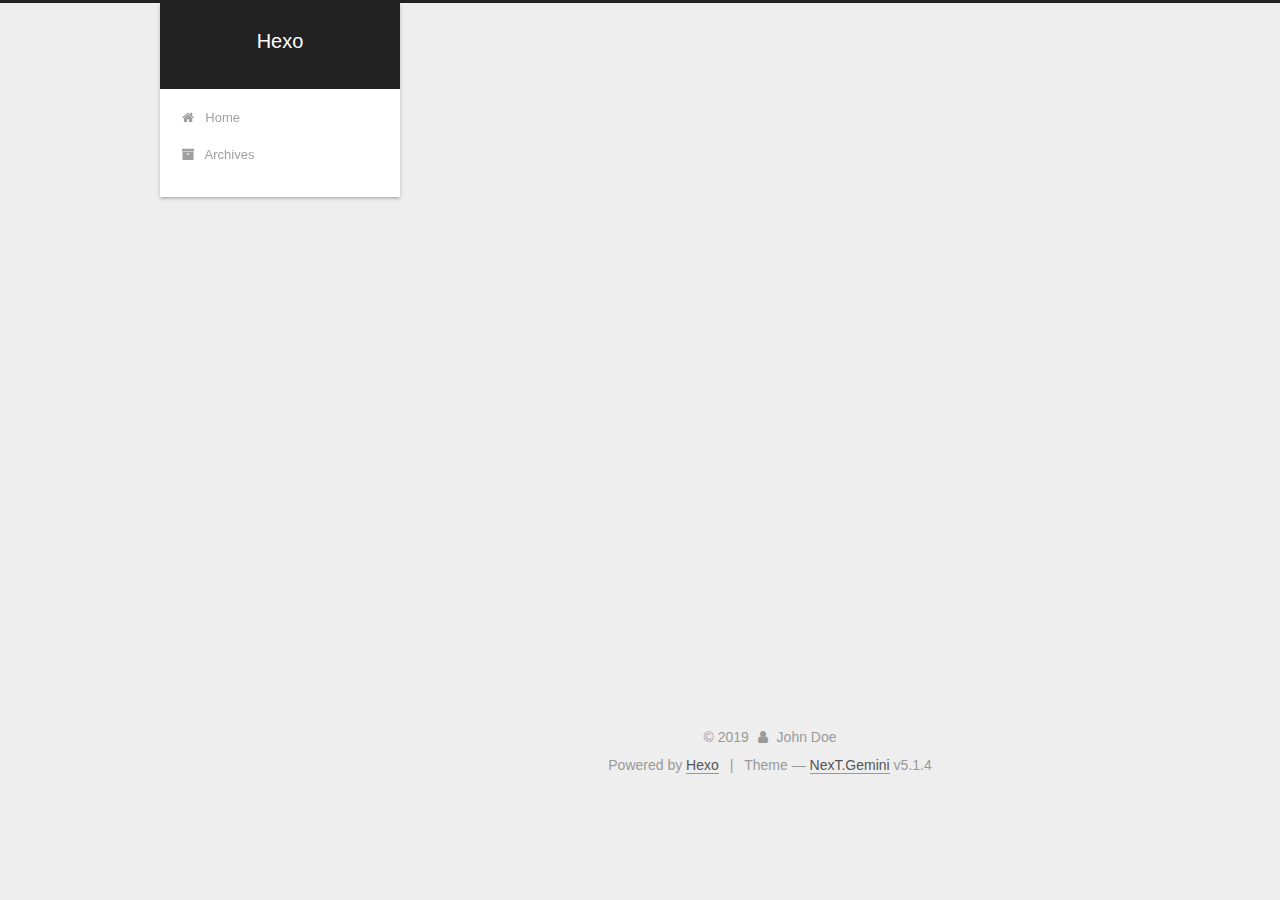
<file: archives/index.html>
<!DOCTYPE html>



  


<html class="theme-next gemini use-motion" lang="">
<head><meta name="generator" content="Hexo 3.8.0">
  <meta charset="UTF-8">
<meta http-equiv="X-UA-Compatible" content="IE=edge">
<meta name="viewport" content="width=device-width, initial-scale=1, maximum-scale=1">
<meta name="theme-color" content="#222">









<meta http-equiv="Cache-Control" content="no-transform">
<meta http-equiv="Cache-Control" content="no-siteapp">
















  
  
  <link href="/lib/fancybox/source/jquery.fancybox.css?v=2.1.5" rel="stylesheet" type="text/css">







<link href="/lib/font-awesome/css/font-awesome.min.css?v=4.6.2" rel="stylesheet" type="text/css">

<link href="/css/main.css?v=5.1.4" rel="stylesheet" type="text/css">


  <link rel="apple-touch-icon" sizes="180x180" href="/images/apple-touch-icon-next.png?v=5.1.4">


  <link rel="icon" type="image/png" sizes="32x32" href="/images/favicon-32x32-next.png?v=5.1.4">


  <link rel="icon" type="image/png" sizes="16x16" href="/images/favicon-16x16-next.png?v=5.1.4">


  <link rel="mask-icon" href="/images/logo.svg?v=5.1.4" color="#222">





  <meta name="keywords" content="Hexo, NexT">










<meta property="og:type" content="website">
<meta property="og:title" content="Hexo">
<meta property="og:url" content="http://yoursite.com/archives/index.html">
<meta property="og:site_name" content="Hexo">
<meta property="og:locale" content="default">
<meta name="twitter:card" content="summary">
<meta name="twitter:title" content="Hexo">



<script type="text/javascript" id="hexo.configurations">
  var NexT = window.NexT || {};
  var CONFIG = {
    root: '/',
    scheme: 'Gemini',
    version: '5.1.4',
    sidebar: {"position":"left","display":"post","offset":12,"b2t":false,"scrollpercent":false,"onmobile":false},
    fancybox: true,
    tabs: true,
    motion: {"enable":true,"async":false,"transition":{"post_block":"fadeIn","post_header":"slideDownIn","post_body":"slideDownIn","coll_header":"slideLeftIn","sidebar":"slideUpIn"}},
    duoshuo: {
      userId: '0',
      author: 'Author'
    },
    algolia: {
      applicationID: '',
      apiKey: '',
      indexName: '',
      hits: {"per_page":10},
      labels: {"input_placeholder":"Search for Posts","hits_empty":"We didn't find any results for the search: ${query}","hits_stats":"${hits} results found in ${time} ms"}
    }
  };
</script>



  <link rel="canonical" href="http://yoursite.com/archives/">





  <title>Archive | Hexo</title>
  








</head>

<body itemscope="" itemtype="http://schema.org/WebPage" lang="default">

  
  
    
  

  <div class="container sidebar-position-left page-archive">
    <div class="headband"></div>

    <header id="header" class="header" itemscope="" itemtype="http://schema.org/WPHeader">
      <div class="header-inner"><div class="site-brand-wrapper">
  <div class="site-meta ">
    

    <div class="custom-logo-site-title">
      <a href="/" class="brand" rel="start">
        <span class="logo-line-before"><i></i></span>
        <span class="site-title">Hexo</span>
        <span class="logo-line-after"><i></i></span>
      </a>
    </div>
      
        <p class="site-subtitle"></p>
      
  </div>

  <div class="site-nav-toggle">
    <button>
      <span class="btn-bar"></span>
      <span class="btn-bar"></span>
      <span class="btn-bar"></span>
    </button>
  </div>
</div>

<nav class="site-nav">
  

  
    <ul id="menu" class="menu">
      
        
        <li class="menu-item menu-item-home">
          <a href="/" rel="section">
            
              <i class="menu-item-icon fa fa-fw fa-home"></i> <br>
            
            Home
          </a>
        </li>
      
        
        <li class="menu-item menu-item-archives">
          <a href="/archives/" rel="section">
            
              <i class="menu-item-icon fa fa-fw fa-archive"></i> <br>
            
            Archives
          </a>
        </li>
      

      
    </ul>
  

  
</nav>



 </div>
    </header>

    <main id="main" class="main">
      <div class="main-inner">
        <div class="content-wrap">
          <div id="content" class="content">
            

  
  
  
  <div class="post-block archive">
    <div id="posts" class="posts-collapse">
      <span class="archive-move-on"></span>

      <span class="archive-page-counter">
        
        
        
          
        
        Um..! 2 posts in total. Keep on posting.
      </span>

      

        
        
        

        
          
          <div class="collection-title">
            <h1 class="archive-year" id="archive-year-2019">2019</h1>
          </div>
        
        

        

  <article class="post post-type-normal" itemscope="" itemtype="http://schema.org/Article">
    <header class="post-header">

      <h2 class="post-title">
        
            <a class="post-title-link" href="/2019/01/15/hello-world/" itemprop="url">
              
                <span itemprop="name">来了老弟</span>
              
            </a>
        
      </h2>

      <div class="post-meta">
        <time class="post-time" itemprop="dateCreated" datetime="2019-01-15T00:42:42+08:00" content="2019-01-15">
          01-15
        </time>
      </div>

    </header>
  </article>



      

        
        
        

        
        

        

  <article class="post post-type-normal" itemscope="" itemtype="http://schema.org/Article">
    <header class="post-header">

      <h2 class="post-title">
        
            <a class="post-title-link" href="/2019/01/14/2019/" itemprop="url">
              
                <span itemprop="name">2019</span>
              
            </a>
        
      </h2>

      <div class="post-meta">
        <time class="post-time" itemprop="dateCreated" datetime="2019-01-14T23:19:19+08:00" content="2019-01-14">
          01-14
        </time>
      </div>

    </header>
  </article>



      

    </div>
  </div>
  
  
  

  



          </div>
          


          

        </div>
        
          
  
  <div class="sidebar-toggle">
    <div class="sidebar-toggle-line-wrap">
      <span class="sidebar-toggle-line sidebar-toggle-line-first"></span>
      <span class="sidebar-toggle-line sidebar-toggle-line-middle"></span>
      <span class="sidebar-toggle-line sidebar-toggle-line-last"></span>
    </div>
  </div>

  <aside id="sidebar" class="sidebar">
    
    <div class="sidebar-inner">

      

      

      <section class="site-overview-wrap sidebar-panel sidebar-panel-active">
        <div class="site-overview">
          <div class="site-author motion-element" itemprop="author" itemscope="" itemtype="http://schema.org/Person">
            
              <p class="site-author-name" itemprop="name">John Doe</p>
              <p class="site-description motion-element" itemprop="description"></p>
          </div>

          <nav class="site-state motion-element">

            
              <div class="site-state-item site-state-posts">
              
                <a href="/archives/">
              
                  <span class="site-state-item-count">2</span>
                  <span class="site-state-item-name">posts</span>
                </a>
              </div>
            

            

            

          </nav>

          

          

          
          

          
          

          

        </div>
      </section>

      

      

    </div>
  </aside>


        
      </div>
    </main>

    <footer id="footer" class="footer">
      <div class="footer-inner">
        <div class="copyright">&copy; <span itemprop="copyrightYear">2019</span>
  <span class="with-love">
    <i class="fa fa-user"></i>
  </span>
  <span class="author" itemprop="copyrightHolder">John Doe</span>

  
</div>


  <div class="powered-by">Powered by <a class="theme-link" target="_blank" href="https://hexo.io">Hexo</a></div>



  <span class="post-meta-divider">|</span>



  <div class="theme-info">Theme &mdash; <a class="theme-link" target="_blank" href="https://github.com/iissnan/hexo-theme-next">NexT.Gemini</a> v5.1.4</div>




        







        
      </div>
    </footer>

    
      <div class="back-to-top">
        <i class="fa fa-arrow-up"></i>
        
      </div>
    

    

  </div>

  

<script type="text/javascript">
  if (Object.prototype.toString.call(window.Promise) !== '[object Function]') {
    window.Promise = null;
  }
</script>









  












  
  
    <script type="text/javascript" src="/lib/jquery/index.js?v=2.1.3"></script>
  

  
  
    <script type="text/javascript" src="/lib/fastclick/lib/fastclick.min.js?v=1.0.6"></script>
  

  
  
    <script type="text/javascript" src="/lib/jquery_lazyload/jquery.lazyload.js?v=1.9.7"></script>
  

  
  
    <script type="text/javascript" src="/lib/velocity/velocity.min.js?v=1.2.1"></script>
  

  
  
    <script type="text/javascript" src="/lib/velocity/velocity.ui.min.js?v=1.2.1"></script>
  

  
  
    <script type="text/javascript" src="/lib/fancybox/source/jquery.fancybox.pack.js?v=2.1.5"></script>
  


  


  <script type="text/javascript" src="/js/src/utils.js?v=5.1.4"></script>

  <script type="text/javascript" src="/js/src/motion.js?v=5.1.4"></script>



  
  


  <script type="text/javascript" src="/js/src/affix.js?v=5.1.4"></script>

  <script type="text/javascript" src="/js/src/schemes/pisces.js?v=5.1.4"></script>



  

  


  <script type="text/javascript" src="/js/src/bootstrap.js?v=5.1.4"></script>



  


  




	





  





  












  





  

  

  

  
  

  

  

  

</body>
</html>
</file>
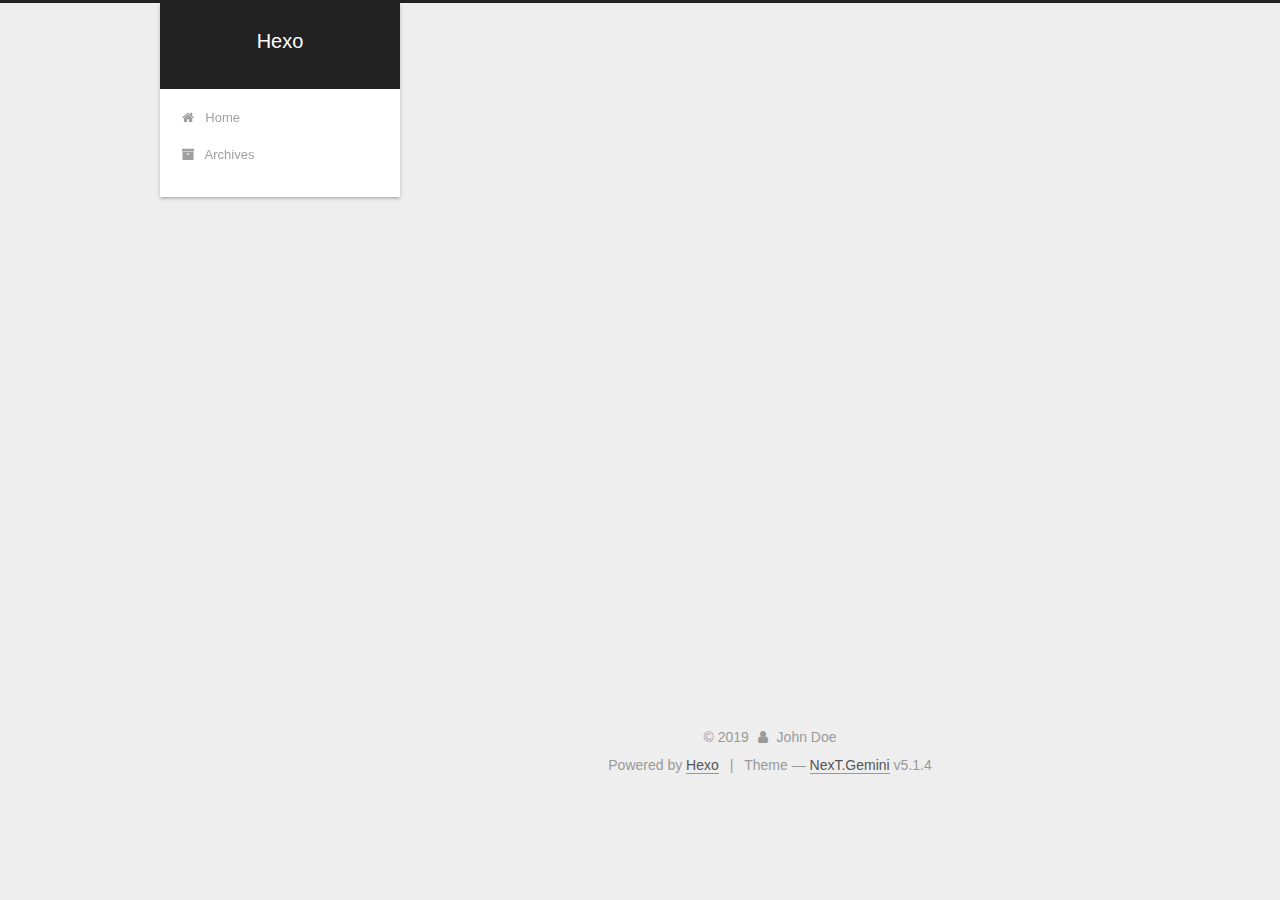
<file: archives/2019/index.html>
<!DOCTYPE html>



  


<html class="theme-next gemini use-motion" lang="">
<head><meta name="generator" content="Hexo 3.8.0">
  <meta charset="UTF-8">
<meta http-equiv="X-UA-Compatible" content="IE=edge">
<meta name="viewport" content="width=device-width, initial-scale=1, maximum-scale=1">
<meta name="theme-color" content="#222">









<meta http-equiv="Cache-Control" content="no-transform">
<meta http-equiv="Cache-Control" content="no-siteapp">
















  
  
  <link href="/lib/fancybox/source/jquery.fancybox.css?v=2.1.5" rel="stylesheet" type="text/css">







<link href="/lib/font-awesome/css/font-awesome.min.css?v=4.6.2" rel="stylesheet" type="text/css">

<link href="/css/main.css?v=5.1.4" rel="stylesheet" type="text/css">


  <link rel="apple-touch-icon" sizes="180x180" href="/images/apple-touch-icon-next.png?v=5.1.4">


  <link rel="icon" type="image/png" sizes="32x32" href="/images/favicon-32x32-next.png?v=5.1.4">


  <link rel="icon" type="image/png" sizes="16x16" href="/images/favicon-16x16-next.png?v=5.1.4">


  <link rel="mask-icon" href="/images/logo.svg?v=5.1.4" color="#222">





  <meta name="keywords" content="Hexo, NexT">










<meta property="og:type" content="website">
<meta property="og:title" content="Hexo">
<meta property="og:url" content="http://yoursite.com/archives/2019/index.html">
<meta property="og:site_name" content="Hexo">
<meta property="og:locale" content="default">
<meta name="twitter:card" content="summary">
<meta name="twitter:title" content="Hexo">



<script type="text/javascript" id="hexo.configurations">
  var NexT = window.NexT || {};
  var CONFIG = {
    root: '/',
    scheme: 'Gemini',
    version: '5.1.4',
    sidebar: {"position":"left","display":"post","offset":12,"b2t":false,"scrollpercent":false,"onmobile":false},
    fancybox: true,
    tabs: true,
    motion: {"enable":true,"async":false,"transition":{"post_block":"fadeIn","post_header":"slideDownIn","post_body":"slideDownIn","coll_header":"slideLeftIn","sidebar":"slideUpIn"}},
    duoshuo: {
      userId: '0',
      author: 'Author'
    },
    algolia: {
      applicationID: '',
      apiKey: '',
      indexName: '',
      hits: {"per_page":10},
      labels: {"input_placeholder":"Search for Posts","hits_empty":"We didn't find any results for the search: ${query}","hits_stats":"${hits} results found in ${time} ms"}
    }
  };
</script>



  <link rel="canonical" href="http://yoursite.com/archives/2019/">





  <title>Archive | Hexo</title>
  








</head>

<body itemscope="" itemtype="http://schema.org/WebPage" lang="default">

  
  
    
  

  <div class="container sidebar-position-left page-archive">
    <div class="headband"></div>

    <header id="header" class="header" itemscope="" itemtype="http://schema.org/WPHeader">
      <div class="header-inner"><div class="site-brand-wrapper">
  <div class="site-meta ">
    

    <div class="custom-logo-site-title">
      <a href="/" class="brand" rel="start">
        <span class="logo-line-before"><i></i></span>
        <span class="site-title">Hexo</span>
        <span class="logo-line-after"><i></i></span>
      </a>
    </div>
      
        <p class="site-subtitle"></p>
      
  </div>

  <div class="site-nav-toggle">
    <button>
      <span class="btn-bar"></span>
      <span class="btn-bar"></span>
      <span class="btn-bar"></span>
    </button>
  </div>
</div>

<nav class="site-nav">
  

  
    <ul id="menu" class="menu">
      
        
        <li class="menu-item menu-item-home">
          <a href="/" rel="section">
            
              <i class="menu-item-icon fa fa-fw fa-home"></i> <br>
            
            Home
          </a>
        </li>
      
        
        <li class="menu-item menu-item-archives">
          <a href="/archives/" rel="section">
            
              <i class="menu-item-icon fa fa-fw fa-archive"></i> <br>
            
            Archives
          </a>
        </li>
      

      
    </ul>
  

  
</nav>



 </div>
    </header>

    <main id="main" class="main">
      <div class="main-inner">
        <div class="content-wrap">
          <div id="content" class="content">
            

  
  
  
  <div class="post-block archive">
    <div id="posts" class="posts-collapse">
      <span class="archive-move-on"></span>

      <span class="archive-page-counter">
        
        
        
          
        
        Um..! 2 posts in total. Keep on posting.
      </span>

      

        
        
        

        
          
          <div class="collection-title">
            <h1 class="archive-year" id="archive-year-2019">2019</h1>
          </div>
        
        

        

  <article class="post post-type-normal" itemscope="" itemtype="http://schema.org/Article">
    <header class="post-header">

      <h2 class="post-title">
        
            <a class="post-title-link" href="/2019/01/15/hello-world/" itemprop="url">
              
                <span itemprop="name">来了老弟</span>
              
            </a>
        
      </h2>

      <div class="post-meta">
        <time class="post-time" itemprop="dateCreated" datetime="2019-01-15T00:42:42+08:00" content="2019-01-15">
          01-15
        </time>
      </div>

    </header>
  </article>



      

        
        
        

        
        

        

  <article class="post post-type-normal" itemscope="" itemtype="http://schema.org/Article">
    <header class="post-header">

      <h2 class="post-title">
        
            <a class="post-title-link" href="/2019/01/14/2019/" itemprop="url">
              
                <span itemprop="name">2019</span>
              
            </a>
        
      </h2>

      <div class="post-meta">
        <time class="post-time" itemprop="dateCreated" datetime="2019-01-14T23:19:19+08:00" content="2019-01-14">
          01-14
        </time>
      </div>

    </header>
  </article>



      

    </div>
  </div>
  
  
  

  



          </div>
          


          

        </div>
        
          
  
  <div class="sidebar-toggle">
    <div class="sidebar-toggle-line-wrap">
      <span class="sidebar-toggle-line sidebar-toggle-line-first"></span>
      <span class="sidebar-toggle-line sidebar-toggle-line-middle"></span>
      <span class="sidebar-toggle-line sidebar-toggle-line-last"></span>
    </div>
  </div>

  <aside id="sidebar" class="sidebar">
    
    <div class="sidebar-inner">

      

      

      <section class="site-overview-wrap sidebar-panel sidebar-panel-active">
        <div class="site-overview">
          <div class="site-author motion-element" itemprop="author" itemscope="" itemtype="http://schema.org/Person">
            
              <p class="site-author-name" itemprop="name">John Doe</p>
              <p class="site-description motion-element" itemprop="description"></p>
          </div>

          <nav class="site-state motion-element">

            
              <div class="site-state-item site-state-posts">
              
                <a href="/archives/">
              
                  <span class="site-state-item-count">2</span>
                  <span class="site-state-item-name">posts</span>
                </a>
              </div>
            

            

            

          </nav>

          

          

          
          

          
          

          

        </div>
      </section>

      

      

    </div>
  </aside>


        
      </div>
    </main>

    <footer id="footer" class="footer">
      <div class="footer-inner">
        <div class="copyright">&copy; <span itemprop="copyrightYear">2019</span>
  <span class="with-love">
    <i class="fa fa-user"></i>
  </span>
  <span class="author" itemprop="copyrightHolder">John Doe</span>

  
</div>


  <div class="powered-by">Powered by <a class="theme-link" target="_blank" href="https://hexo.io">Hexo</a></div>



  <span class="post-meta-divider">|</span>



  <div class="theme-info">Theme &mdash; <a class="theme-link" target="_blank" href="https://github.com/iissnan/hexo-theme-next">NexT.Gemini</a> v5.1.4</div>




        







        
      </div>
    </footer>

    
      <div class="back-to-top">
        <i class="fa fa-arrow-up"></i>
        
      </div>
    

    

  </div>

  

<script type="text/javascript">
  if (Object.prototype.toString.call(window.Promise) !== '[object Function]') {
    window.Promise = null;
  }
</script>









  












  
  
    <script type="text/javascript" src="/lib/jquery/index.js?v=2.1.3"></script>
  

  
  
    <script type="text/javascript" src="/lib/fastclick/lib/fastclick.min.js?v=1.0.6"></script>
  

  
  
    <script type="text/javascript" src="/lib/jquery_lazyload/jquery.lazyload.js?v=1.9.7"></script>
  

  
  
    <script type="text/javascript" src="/lib/velocity/velocity.min.js?v=1.2.1"></script>
  

  
  
    <script type="text/javascript" src="/lib/velocity/velocity.ui.min.js?v=1.2.1"></script>
  

  
  
    <script type="text/javascript" src="/lib/fancybox/source/jquery.fancybox.pack.js?v=2.1.5"></script>
  


  


  <script type="text/javascript" src="/js/src/utils.js?v=5.1.4"></script>

  <script type="text/javascript" src="/js/src/motion.js?v=5.1.4"></script>



  
  


  <script type="text/javascript" src="/js/src/affix.js?v=5.1.4"></script>

  <script type="text/javascript" src="/js/src/schemes/pisces.js?v=5.1.4"></script>



  

  


  <script type="text/javascript" src="/js/src/bootstrap.js?v=5.1.4"></script>



  


  




	





  





  












  





  

  

  

  
  

  

  

  

</body>
</html>
</file>
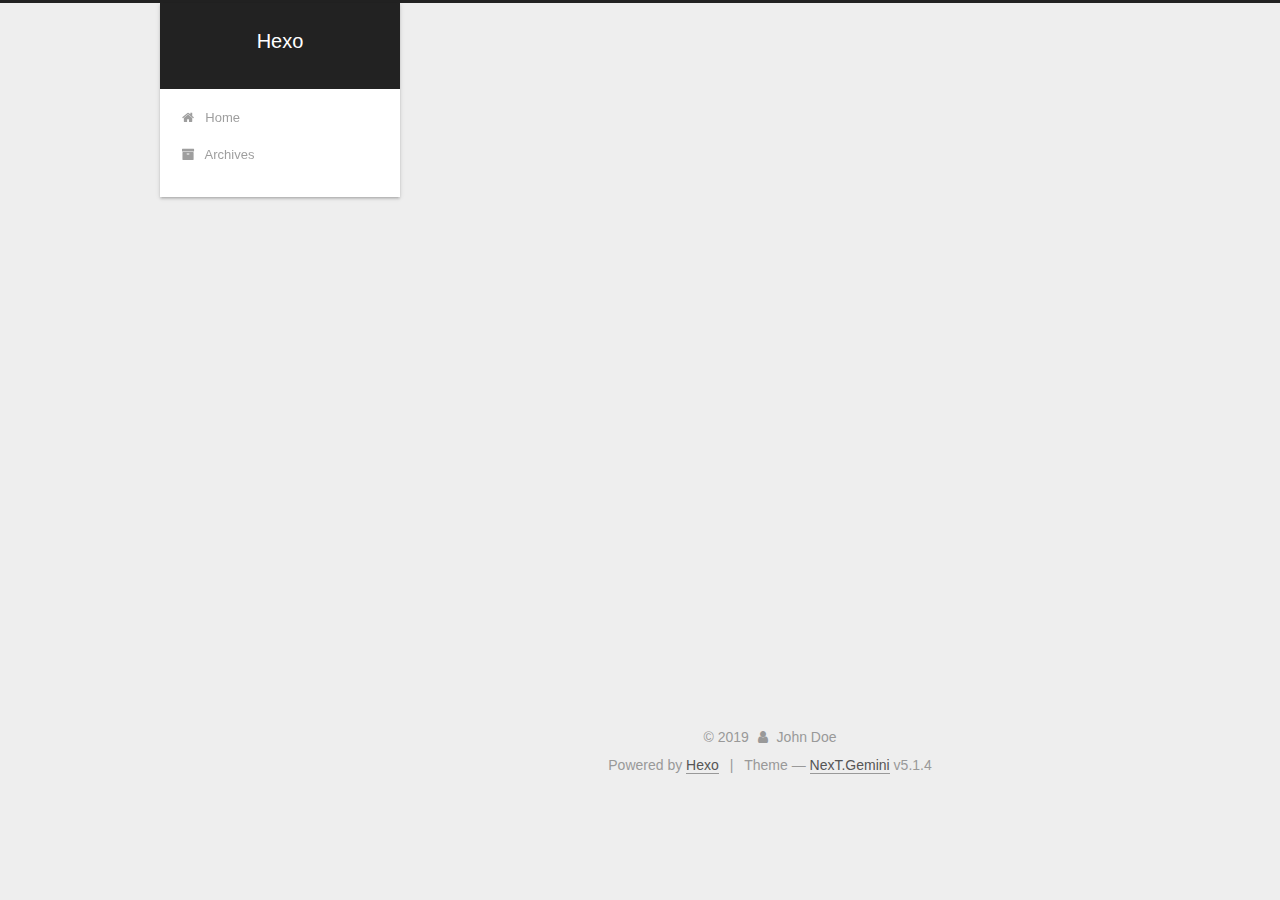
<file: archives/2019/01/index.html>
<!DOCTYPE html>



  


<html class="theme-next gemini use-motion" lang="">
<head><meta name="generator" content="Hexo 3.8.0">
  <meta charset="UTF-8">
<meta http-equiv="X-UA-Compatible" content="IE=edge">
<meta name="viewport" content="width=device-width, initial-scale=1, maximum-scale=1">
<meta name="theme-color" content="#222">









<meta http-equiv="Cache-Control" content="no-transform">
<meta http-equiv="Cache-Control" content="no-siteapp">
















  
  
  <link href="/lib/fancybox/source/jquery.fancybox.css?v=2.1.5" rel="stylesheet" type="text/css">







<link href="/lib/font-awesome/css/font-awesome.min.css?v=4.6.2" rel="stylesheet" type="text/css">

<link href="/css/main.css?v=5.1.4" rel="stylesheet" type="text/css">


  <link rel="apple-touch-icon" sizes="180x180" href="/images/apple-touch-icon-next.png?v=5.1.4">


  <link rel="icon" type="image/png" sizes="32x32" href="/images/favicon-32x32-next.png?v=5.1.4">


  <link rel="icon" type="image/png" sizes="16x16" href="/images/favicon-16x16-next.png?v=5.1.4">


  <link rel="mask-icon" href="/images/logo.svg?v=5.1.4" color="#222">





  <meta name="keywords" content="Hexo, NexT">










<meta property="og:type" content="website">
<meta property="og:title" content="Hexo">
<meta property="og:url" content="http://yoursite.com/archives/2019/01/index.html">
<meta property="og:site_name" content="Hexo">
<meta property="og:locale" content="default">
<meta name="twitter:card" content="summary">
<meta name="twitter:title" content="Hexo">



<script type="text/javascript" id="hexo.configurations">
  var NexT = window.NexT || {};
  var CONFIG = {
    root: '/',
    scheme: 'Gemini',
    version: '5.1.4',
    sidebar: {"position":"left","display":"post","offset":12,"b2t":false,"scrollpercent":false,"onmobile":false},
    fancybox: true,
    tabs: true,
    motion: {"enable":true,"async":false,"transition":{"post_block":"fadeIn","post_header":"slideDownIn","post_body":"slideDownIn","coll_header":"slideLeftIn","sidebar":"slideUpIn"}},
    duoshuo: {
      userId: '0',
      author: 'Author'
    },
    algolia: {
      applicationID: '',
      apiKey: '',
      indexName: '',
      hits: {"per_page":10},
      labels: {"input_placeholder":"Search for Posts","hits_empty":"We didn't find any results for the search: ${query}","hits_stats":"${hits} results found in ${time} ms"}
    }
  };
</script>



  <link rel="canonical" href="http://yoursite.com/archives/2019/01/">





  <title>Archive | Hexo</title>
  








</head>

<body itemscope="" itemtype="http://schema.org/WebPage" lang="default">

  
  
    
  

  <div class="container sidebar-position-left page-archive">
    <div class="headband"></div>

    <header id="header" class="header" itemscope="" itemtype="http://schema.org/WPHeader">
      <div class="header-inner"><div class="site-brand-wrapper">
  <div class="site-meta ">
    

    <div class="custom-logo-site-title">
      <a href="/" class="brand" rel="start">
        <span class="logo-line-before"><i></i></span>
        <span class="site-title">Hexo</span>
        <span class="logo-line-after"><i></i></span>
      </a>
    </div>
      
        <p class="site-subtitle"></p>
      
  </div>

  <div class="site-nav-toggle">
    <button>
      <span class="btn-bar"></span>
      <span class="btn-bar"></span>
      <span class="btn-bar"></span>
    </button>
  </div>
</div>

<nav class="site-nav">
  

  
    <ul id="menu" class="menu">
      
        
        <li class="menu-item menu-item-home">
          <a href="/" rel="section">
            
              <i class="menu-item-icon fa fa-fw fa-home"></i> <br>
            
            Home
          </a>
        </li>
      
        
        <li class="menu-item menu-item-archives">
          <a href="/archives/" rel="section">
            
              <i class="menu-item-icon fa fa-fw fa-archive"></i> <br>
            
            Archives
          </a>
        </li>
      

      
    </ul>
  

  
</nav>



 </div>
    </header>

    <main id="main" class="main">
      <div class="main-inner">
        <div class="content-wrap">
          <div id="content" class="content">
            

  
  
  
  <div class="post-block archive">
    <div id="posts" class="posts-collapse">
      <span class="archive-move-on"></span>

      <span class="archive-page-counter">
        
        
        
          
        
        Um..! 2 posts in total. Keep on posting.
      </span>

      

        
        
        

        
          
          <div class="collection-title">
            <h1 class="archive-year" id="archive-year-2019">2019</h1>
          </div>
        
        

        

  <article class="post post-type-normal" itemscope="" itemtype="http://schema.org/Article">
    <header class="post-header">

      <h2 class="post-title">
        
            <a class="post-title-link" href="/2019/01/15/hello-world/" itemprop="url">
              
                <span itemprop="name">来了老弟</span>
              
            </a>
        
      </h2>

      <div class="post-meta">
        <time class="post-time" itemprop="dateCreated" datetime="2019-01-15T00:42:42+08:00" content="2019-01-15">
          01-15
        </time>
      </div>

    </header>
  </article>



      

        
        
        

        
        

        

  <article class="post post-type-normal" itemscope="" itemtype="http://schema.org/Article">
    <header class="post-header">

      <h2 class="post-title">
        
            <a class="post-title-link" href="/2019/01/14/2019/" itemprop="url">
              
                <span itemprop="name">2019</span>
              
            </a>
        
      </h2>

      <div class="post-meta">
        <time class="post-time" itemprop="dateCreated" datetime="2019-01-14T23:19:19+08:00" content="2019-01-14">
          01-14
        </time>
      </div>

    </header>
  </article>



      

    </div>
  </div>
  
  
  

  



          </div>
          


          

        </div>
        
          
  
  <div class="sidebar-toggle">
    <div class="sidebar-toggle-line-wrap">
      <span class="sidebar-toggle-line sidebar-toggle-line-first"></span>
      <span class="sidebar-toggle-line sidebar-toggle-line-middle"></span>
      <span class="sidebar-toggle-line sidebar-toggle-line-last"></span>
    </div>
  </div>

  <aside id="sidebar" class="sidebar">
    
    <div class="sidebar-inner">

      

      

      <section class="site-overview-wrap sidebar-panel sidebar-panel-active">
        <div class="site-overview">
          <div class="site-author motion-element" itemprop="author" itemscope="" itemtype="http://schema.org/Person">
            
              <p class="site-author-name" itemprop="name">John Doe</p>
              <p class="site-description motion-element" itemprop="description"></p>
          </div>

          <nav class="site-state motion-element">

            
              <div class="site-state-item site-state-posts">
              
                <a href="/archives/">
              
                  <span class="site-state-item-count">2</span>
                  <span class="site-state-item-name">posts</span>
                </a>
              </div>
            

            

            

          </nav>

          

          

          
          

          
          

          

        </div>
      </section>

      

      

    </div>
  </aside>


        
      </div>
    </main>

    <footer id="footer" class="footer">
      <div class="footer-inner">
        <div class="copyright">&copy; <span itemprop="copyrightYear">2019</span>
  <span class="with-love">
    <i class="fa fa-user"></i>
  </span>
  <span class="author" itemprop="copyrightHolder">John Doe</span>

  
</div>


  <div class="powered-by">Powered by <a class="theme-link" target="_blank" href="https://hexo.io">Hexo</a></div>



  <span class="post-meta-divider">|</span>



  <div class="theme-info">Theme &mdash; <a class="theme-link" target="_blank" href="https://github.com/iissnan/hexo-theme-next">NexT.Gemini</a> v5.1.4</div>




        







        
      </div>
    </footer>

    
      <div class="back-to-top">
        <i class="fa fa-arrow-up"></i>
        
      </div>
    

    

  </div>

  

<script type="text/javascript">
  if (Object.prototype.toString.call(window.Promise) !== '[object Function]') {
    window.Promise = null;
  }
</script>









  












  
  
    <script type="text/javascript" src="/lib/jquery/index.js?v=2.1.3"></script>
  

  
  
    <script type="text/javascript" src="/lib/fastclick/lib/fastclick.min.js?v=1.0.6"></script>
  

  
  
    <script type="text/javascript" src="/lib/jquery_lazyload/jquery.lazyload.js?v=1.9.7"></script>
  

  
  
    <script type="text/javascript" src="/lib/velocity/velocity.min.js?v=1.2.1"></script>
  

  
  
    <script type="text/javascript" src="/lib/velocity/velocity.ui.min.js?v=1.2.1"></script>
  

  
  
    <script type="text/javascript" src="/lib/fancybox/source/jquery.fancybox.pack.js?v=2.1.5"></script>
  


  


  <script type="text/javascript" src="/js/src/utils.js?v=5.1.4"></script>

  <script type="text/javascript" src="/js/src/motion.js?v=5.1.4"></script>



  
  


  <script type="text/javascript" src="/js/src/affix.js?v=5.1.4"></script>

  <script type="text/javascript" src="/js/src/schemes/pisces.js?v=5.1.4"></script>



  

  


  <script type="text/javascript" src="/js/src/bootstrap.js?v=5.1.4"></script>



  


  




	





  





  












  





  

  

  

  
  

  

  

  

</body>
</html>
</file>
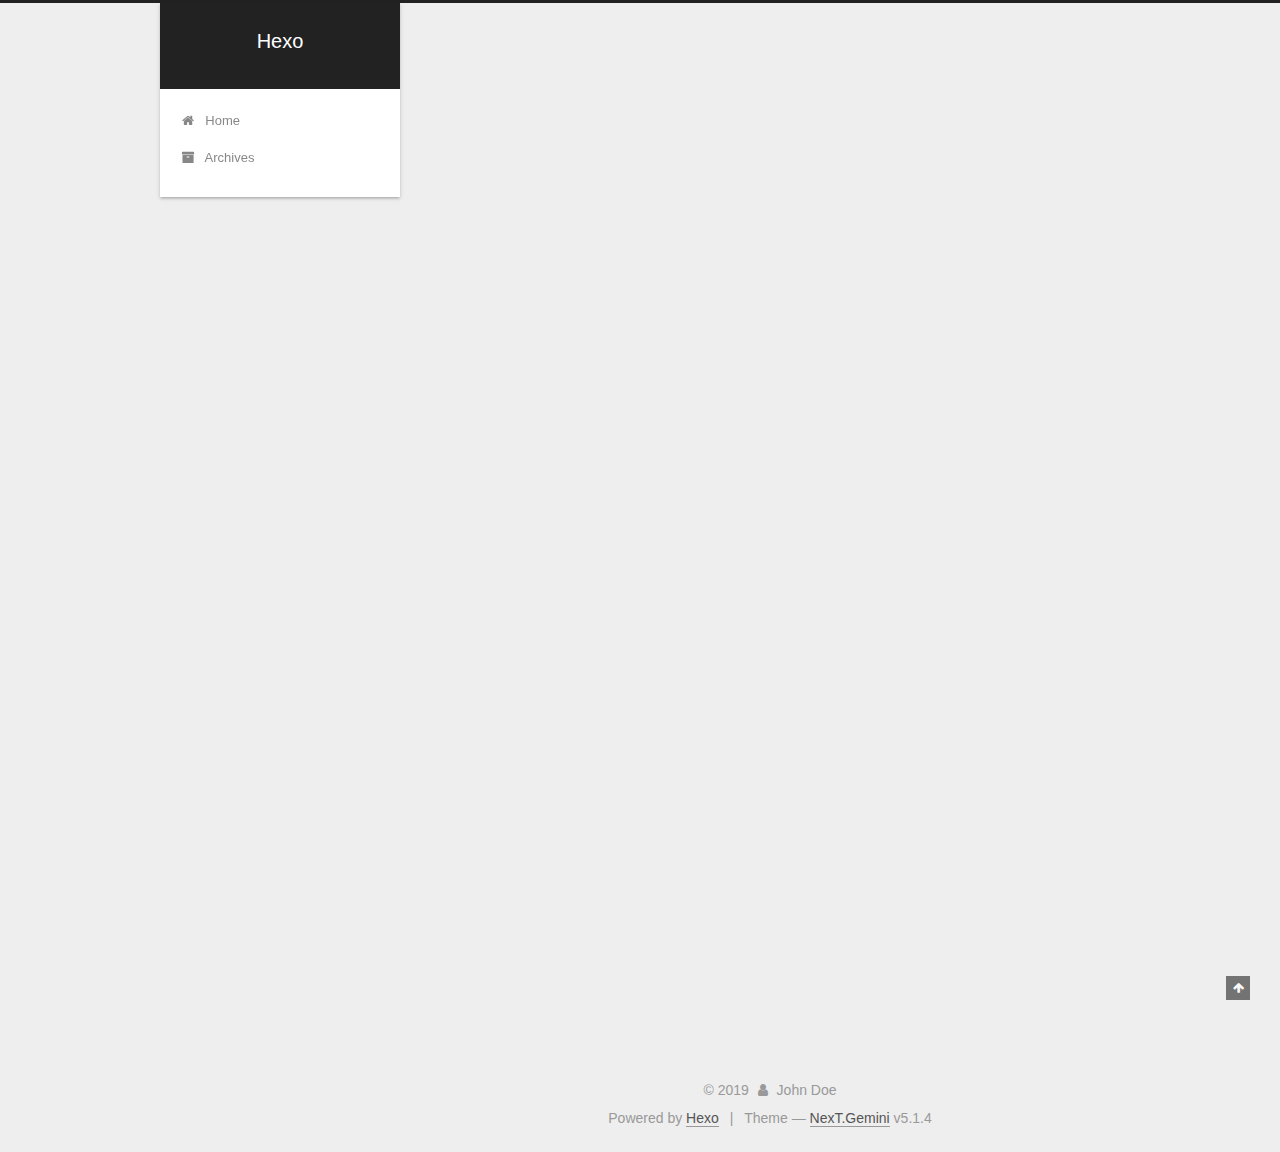
<file: 2019/01/15/hello-world/index.html>
<!DOCTYPE html>



  


<html class="theme-next gemini use-motion" lang="">
<head><meta name="generator" content="Hexo 3.8.0">
  <meta charset="UTF-8">
<meta http-equiv="X-UA-Compatible" content="IE=edge">
<meta name="viewport" content="width=device-width, initial-scale=1, maximum-scale=1">
<meta name="theme-color" content="#222">









<meta http-equiv="Cache-Control" content="no-transform">
<meta http-equiv="Cache-Control" content="no-siteapp">
















  
  
  <link href="/lib/fancybox/source/jquery.fancybox.css?v=2.1.5" rel="stylesheet" type="text/css">







<link href="/lib/font-awesome/css/font-awesome.min.css?v=4.6.2" rel="stylesheet" type="text/css">

<link href="/css/main.css?v=5.1.4" rel="stylesheet" type="text/css">


  <link rel="apple-touch-icon" sizes="180x180" href="/images/apple-touch-icon-next.png?v=5.1.4">


  <link rel="icon" type="image/png" sizes="32x32" href="/images/favicon-32x32-next.png?v=5.1.4">


  <link rel="icon" type="image/png" sizes="16x16" href="/images/favicon-16x16-next.png?v=5.1.4">


  <link rel="mask-icon" href="/images/logo.svg?v=5.1.4" color="#222">





  <meta name="keywords" content="Hexo, NexT">










<meta name="description" content="初始化123npm install hexo -ghexo init blogcd blog 关联github 123456// _config.ymldeploy:  type: git  repo: https://github.com/mlxg/mlxg.github.com.git  branch: master  message: post 脚本123456// package.json">
<meta property="og:type" content="article">
<meta property="og:title" content="来了老弟">
<meta property="og:url" content="http://yoursite.com/2019/01/15/hello-world/index.html">
<meta property="og:site_name" content="Hexo">
<meta property="og:description" content="初始化123npm install hexo -ghexo init blogcd blog 关联github 123456// _config.ymldeploy:  type: git  repo: https://github.com/mlxg/mlxg.github.com.git  branch: master  message: post 脚本123456// package.json">
<meta property="og:locale" content="default">
<meta property="og:updated_time" content="2019-01-14T16:42:42.914Z">
<meta name="twitter:card" content="summary">
<meta name="twitter:title" content="来了老弟">
<meta name="twitter:description" content="初始化123npm install hexo -ghexo init blogcd blog 关联github 123456// _config.ymldeploy:  type: git  repo: https://github.com/mlxg/mlxg.github.com.git  branch: master  message: post 脚本123456// package.json">



<script type="text/javascript" id="hexo.configurations">
  var NexT = window.NexT || {};
  var CONFIG = {
    root: '/',
    scheme: 'Gemini',
    version: '5.1.4',
    sidebar: {"position":"left","display":"post","offset":12,"b2t":false,"scrollpercent":false,"onmobile":false},
    fancybox: true,
    tabs: true,
    motion: {"enable":true,"async":false,"transition":{"post_block":"fadeIn","post_header":"slideDownIn","post_body":"slideDownIn","coll_header":"slideLeftIn","sidebar":"slideUpIn"}},
    duoshuo: {
      userId: '0',
      author: 'Author'
    },
    algolia: {
      applicationID: '',
      apiKey: '',
      indexName: '',
      hits: {"per_page":10},
      labels: {"input_placeholder":"Search for Posts","hits_empty":"We didn't find any results for the search: ${query}","hits_stats":"${hits} results found in ${time} ms"}
    }
  };
</script>



  <link rel="canonical" href="http://yoursite.com/2019/01/15/hello-world/">





  <title>来了老弟 | Hexo</title>
  








</head>

<body itemscope="" itemtype="http://schema.org/WebPage" lang="default">

  
  
    
  

  <div class="container sidebar-position-left page-post-detail">
    <div class="headband"></div>

    <header id="header" class="header" itemscope="" itemtype="http://schema.org/WPHeader">
      <div class="header-inner"><div class="site-brand-wrapper">
  <div class="site-meta ">
    

    <div class="custom-logo-site-title">
      <a href="/" class="brand" rel="start">
        <span class="logo-line-before"><i></i></span>
        <span class="site-title">Hexo</span>
        <span class="logo-line-after"><i></i></span>
      </a>
    </div>
      
        <p class="site-subtitle"></p>
      
  </div>

  <div class="site-nav-toggle">
    <button>
      <span class="btn-bar"></span>
      <span class="btn-bar"></span>
      <span class="btn-bar"></span>
    </button>
  </div>
</div>

<nav class="site-nav">
  

  
    <ul id="menu" class="menu">
      
        
        <li class="menu-item menu-item-home">
          <a href="/" rel="section">
            
              <i class="menu-item-icon fa fa-fw fa-home"></i> <br>
            
            Home
          </a>
        </li>
      
        
        <li class="menu-item menu-item-archives">
          <a href="/archives/" rel="section">
            
              <i class="menu-item-icon fa fa-fw fa-archive"></i> <br>
            
            Archives
          </a>
        </li>
      

      
    </ul>
  

  
</nav>



 </div>
    </header>

    <main id="main" class="main">
      <div class="main-inner">
        <div class="content-wrap">
          <div id="content" class="content">
            

  <div id="posts" class="posts-expand">
    

  

  
  
  

  <article class="post post-type-normal" itemscope="" itemtype="http://schema.org/Article">
  
  
  
  <div class="post-block">
    <link itemprop="mainEntityOfPage" href="http://yoursite.com/2019/01/15/hello-world/">

    <span hidden itemprop="author" itemscope="" itemtype="http://schema.org/Person">
      <meta itemprop="name" content="John Doe">
      <meta itemprop="description" content="">
      <meta itemprop="image" content="/images/avatar.gif">
    </span>

    <span hidden itemprop="publisher" itemscope="" itemtype="http://schema.org/Organization">
      <meta itemprop="name" content="Hexo">
    </span>

    
      <header class="post-header">

        
        
          <h1 class="post-title" itemprop="name headline">来了老弟</h1>
        

        <div class="post-meta">
          <span class="post-time">
            
              <span class="post-meta-item-icon">
                <i class="fa fa-calendar-o"></i>
              </span>
              
                <span class="post-meta-item-text">Posted on</span>
              
              <time title="Post created" itemprop="dateCreated datePublished" datetime="2019-01-15T00:42:42+08:00">
                2019-01-15
              </time>
            

            

            
          </span>

          

          
            
          

          
          

          

          

          

        </div>
      </header>
    

    
    
    
    <div class="post-body" itemprop="articleBody">

      
      

      
        <p>初始化<br><figure class="highlight plain"><table><tr><td class="gutter"><pre><span class="line">1</span><br><span class="line">2</span><br><span class="line">3</span><br></pre></td><td class="code"><pre><span class="line">npm install hexo -g</span><br><span class="line">hexo init blog</span><br><span class="line">cd blog</span><br></pre></td></tr></table></figure></p>
<p>关联github</p>
<figure class="highlight plain"><table><tr><td class="gutter"><pre><span class="line">1</span><br><span class="line">2</span><br><span class="line">3</span><br><span class="line">4</span><br><span class="line">5</span><br><span class="line">6</span><br></pre></td><td class="code"><pre><span class="line">// _config.yml</span><br><span class="line">deploy:</span><br><span class="line">  type: git</span><br><span class="line">  repo: https://github.com/mlxg/mlxg.github.com.git</span><br><span class="line">  branch: master</span><br><span class="line">  message: post</span><br></pre></td></tr></table></figure>
<p>脚本<br><figure class="highlight plain"><table><tr><td class="gutter"><pre><span class="line">1</span><br><span class="line">2</span><br><span class="line">3</span><br><span class="line">4</span><br><span class="line">5</span><br><span class="line">6</span><br></pre></td><td class="code"><pre><span class="line">// package.json</span><br><span class="line">&quot;scripts&quot;:&#123;</span><br><span class="line">    &quot;build&quot;: &quot;hexo g&quot;,</span><br><span class="line">    &quot;dev&quot;: &quot;hexo s&quot;,</span><br><span class="line">    &quot;prod&quot;: &quot;hexo d -g&quot;</span><br><span class="line">  &#125;,</span><br></pre></td></tr></table></figure></p>
<p>新建<br><figure class="highlight plain"><table><tr><td class="gutter"><pre><span class="line">1</span><br></pre></td><td class="code"><pre><span class="line">hexo new &apos;blog&apos;</span><br></pre></td></tr></table></figure></p>
<p>next-theme<br><figure class="highlight plain"><table><tr><td class="gutter"><pre><span class="line">1</span><br><span class="line">2</span><br></pre></td><td class="code"><pre><span class="line">git clone https://github.com/iissnan/hexo-theme-next themes/next</span><br><span class="line">//改配置</span><br></pre></td></tr></table></figure></p>

      
    </div>
    
    
    

    

    

    

    <footer class="post-footer">
      

      
      
      

      
        <div class="post-nav">
          <div class="post-nav-next post-nav-item">
            
              <a href="/2019/01/14/2019/" rel="next" title="2019">
                <i class="fa fa-chevron-left"></i> 2019
              </a>
            
          </div>

          <span class="post-nav-divider"></span>

          <div class="post-nav-prev post-nav-item">
            
          </div>
        </div>
      

      
      
    </footer>
  </div>
  
  
  
  </article>



    <div class="post-spread">
      
    </div>
  </div>


          </div>
          


          

  



        </div>
        
          
  
  <div class="sidebar-toggle">
    <div class="sidebar-toggle-line-wrap">
      <span class="sidebar-toggle-line sidebar-toggle-line-first"></span>
      <span class="sidebar-toggle-line sidebar-toggle-line-middle"></span>
      <span class="sidebar-toggle-line sidebar-toggle-line-last"></span>
    </div>
  </div>

  <aside id="sidebar" class="sidebar">
    
    <div class="sidebar-inner">

      

      

      <section class="site-overview-wrap sidebar-panel sidebar-panel-active">
        <div class="site-overview">
          <div class="site-author motion-element" itemprop="author" itemscope="" itemtype="http://schema.org/Person">
            
              <p class="site-author-name" itemprop="name">John Doe</p>
              <p class="site-description motion-element" itemprop="description"></p>
          </div>

          <nav class="site-state motion-element">

            
              <div class="site-state-item site-state-posts">
              
                <a href="/archives/">
              
                  <span class="site-state-item-count">2</span>
                  <span class="site-state-item-name">posts</span>
                </a>
              </div>
            

            

            

          </nav>

          

          

          
          

          
          

          

        </div>
      </section>

      

      

    </div>
  </aside>


        
      </div>
    </main>

    <footer id="footer" class="footer">
      <div class="footer-inner">
        <div class="copyright">&copy; <span itemprop="copyrightYear">2019</span>
  <span class="with-love">
    <i class="fa fa-user"></i>
  </span>
  <span class="author" itemprop="copyrightHolder">John Doe</span>

  
</div>


  <div class="powered-by">Powered by <a class="theme-link" target="_blank" href="https://hexo.io">Hexo</a></div>



  <span class="post-meta-divider">|</span>



  <div class="theme-info">Theme &mdash; <a class="theme-link" target="_blank" href="https://github.com/iissnan/hexo-theme-next">NexT.Gemini</a> v5.1.4</div>




        







        
      </div>
    </footer>

    
      <div class="back-to-top">
        <i class="fa fa-arrow-up"></i>
        
      </div>
    

    

  </div>

  

<script type="text/javascript">
  if (Object.prototype.toString.call(window.Promise) !== '[object Function]') {
    window.Promise = null;
  }
</script>









  












  
  
    <script type="text/javascript" src="/lib/jquery/index.js?v=2.1.3"></script>
  

  
  
    <script type="text/javascript" src="/lib/fastclick/lib/fastclick.min.js?v=1.0.6"></script>
  

  
  
    <script type="text/javascript" src="/lib/jquery_lazyload/jquery.lazyload.js?v=1.9.7"></script>
  

  
  
    <script type="text/javascript" src="/lib/velocity/velocity.min.js?v=1.2.1"></script>
  

  
  
    <script type="text/javascript" src="/lib/velocity/velocity.ui.min.js?v=1.2.1"></script>
  

  
  
    <script type="text/javascript" src="/lib/fancybox/source/jquery.fancybox.pack.js?v=2.1.5"></script>
  


  


  <script type="text/javascript" src="/js/src/utils.js?v=5.1.4"></script>

  <script type="text/javascript" src="/js/src/motion.js?v=5.1.4"></script>



  
  


  <script type="text/javascript" src="/js/src/affix.js?v=5.1.4"></script>

  <script type="text/javascript" src="/js/src/schemes/pisces.js?v=5.1.4"></script>



  
  <script type="text/javascript" src="/js/src/scrollspy.js?v=5.1.4"></script>
<script type="text/javascript" src="/js/src/post-details.js?v=5.1.4"></script>



  


  <script type="text/javascript" src="/js/src/bootstrap.js?v=5.1.4"></script>



  


  




	





  





  












  





  

  

  

  
  

  

  

  

</body>
</html>
</file>
<file: css/main.css>
/* normalize.css v3.0.2 | MIT License | git.io/normalize */
html {
  font-family: sans-serif; /* 1 */
  -ms-text-size-adjust: 100%; /* 2 */
  -webkit-text-size-adjust: 100%; /* 2 */
}
body {
  margin: 0;
}
article,
aside,
details,
figcaption,
figure,
footer,
header,
hgroup,
main,
menu,
nav,
section,
summary {
  display: block;
}
audio,
canvas,
progress,
video {
  display: inline-block; /* 1 */
  vertical-align: baseline; /* 2 */
}
audio:not([controls]) {
  display: none;
  height: 0;
}
[hidden],
template {
  display: none;
}
a {
  background-color: transparent;
}
a:active,
a:hover {
  outline: 0;
}
abbr[title] {
  border-bottom: 1px dotted;
}
b,
strong {
  font-weight: bold;
}
dfn {
  font-style: italic;
}
h1 {
  font-size: 2em;
  margin: 0.67em 0;
}
mark {
  background: #ff0;
  color: #000;
}
small {
  font-size: 80%;
}
sub,
sup {
  font-size: 75%;
  line-height: 0;
  position: relative;
  vertical-align: baseline;
}
sup {
  top: -0.5em;
}
sub {
  bottom: -0.25em;
}
img {
  border: 0;
}
svg:not(:root) {
  overflow: hidden;
}
figure {
  margin: 1em 40px;
}
hr {
  -moz-box-sizing: content-box;
  box-sizing: content-box;
  height: 0;
}
pre {
  overflow: auto;
}
code,
kbd,
pre,
samp {
  font-family: monospace, monospace;
  font-size: 1em;
}
button,
input,
optgroup,
select,
textarea {
  color: inherit; /* 1 */
  font: inherit; /* 2 */
  margin: 0; /* 3 */
}
button {
  overflow: visible;
}
button,
select {
  text-transform: none;
}
button,
html input[type="button"],
input[type="reset"],
input[type="submit"] {
  -webkit-appearance: button; /* 2 */
  cursor: pointer; /* 3 */
}
button[disabled],
html input[disabled] {
  cursor: default;
}
button::-moz-focus-inner,
input::-moz-focus-inner {
  border: 0;
  padding: 0;
}
input {
  line-height: normal;
}
input[type="checkbox"],
input[type="radio"] {
  box-sizing: border-box; /* 1 */
  padding: 0; /* 2 */
}
input[type="number"]::-webkit-inner-spin-button,
input[type="number"]::-webkit-outer-spin-button {
  height: auto;
}
input[type="search"] {
  -webkit-appearance: textfield; /* 1 */
  -moz-box-sizing: content-box;
  -webkit-box-sizing: content-box; /* 2 */
  box-sizing: content-box;
}
input[type="search"]::-webkit-search-cancel-button,
input[type="search"]::-webkit-search-decoration {
  -webkit-appearance: none;
}
fieldset {
  border: 1px solid #c0c0c0;
  margin: 0 2px;
  padding: 0.35em 0.625em 0.75em;
}
legend {
  border: 0; /* 1 */
  padding: 0; /* 2 */
}
textarea {
  overflow: auto;
}
optgroup {
  font-weight: bold;
}
table {
  border-collapse: collapse;
  border-spacing: 0;
}
td,
th {
  padding: 0;
}
::selection {
  background: #262a30;
  color: #fff;
}
body {
  position: relative;
  font-family: 'Lato', "PingFang SC", "Microsoft YaHei", sans-serif;
  font-size: 14px;
  line-height: 2;
  color: #555;
  background: #eee;
}
@media (max-width: 767px) {
  body {
    padding-right: 0 !important;
  }
}
@media (min-width: 768px) and (max-width: 991px) {
  body {
    padding-right: 0 !important;
  }
}
@media (min-width: 1600px) {
  body {
    font-size: 16px;
  }
}
h1,
h2,
h3,
h4,
h5,
h6 {
  margin: 0;
  padding: 0;
  font-weight: bold;
  line-height: 1.5;
  font-family: 'Lato', "PingFang SC", "Microsoft YaHei", sans-serif;
}
h2,
h3,
h4,
h5,
h6 {
  margin: 20px 0 15px;
}
h1 {
  font-size: 22px;
}
@media (max-width: 767px) {
  h1 {
    font-size: 18px;
  }
}
h2 {
  font-size: 20px;
}
@media (max-width: 767px) {
  h2 {
    font-size: 16px;
  }
}
h3 {
  font-size: 18px;
}
@media (max-width: 767px) {
  h3 {
    font-size: 14px;
  }
}
h4 {
  font-size: 16px;
}
@media (max-width: 767px) {
  h4 {
    font-size: 12px;
  }
}
h5 {
  font-size: 14px;
}
@media (max-width: 767px) {
  h5 {
    font-size: 10px;
  }
}
h6 {
  font-size: 12px;
}
@media (max-width: 767px) {
  h6 {
    font-size: 8px;
  }
}
p {
  margin: 0 0 20px 0;
}
a {
  color: #555;
  text-decoration: none;
  outline: none;
  border-bottom: 1px solid #999;
  word-wrap: break-word;
}
a:hover {
  color: #222;
  border-bottom-color: #222;
}
blockquote {
  margin: 0;
  padding: 0;
}
img {
  display: block;
  margin: auto;
  max-width: 100%;
  height: auto;
}
hr {
  margin: 40px 0;
  height: 3px;
  border: none;
  background-color: #ddd;
  background-image: repeating-linear-gradient(-45deg, #fff, #fff 4px, transparent 4px, transparent 8px);
}
blockquote {
  padding: 0 15px;
  color: #666;
  border-left: 4px solid #ddd;
}
blockquote cite::before {
  content: "-";
  padding: 0 5px;
}
dt {
  font-weight: 700;
}
dd {
  margin: 0;
  padding: 0;
}
kbd {
  border: 1px solid #ccc;
  border-radius: 0.2em;
  box-shadow: 0.1em 0.1em 0.2em rgba(0,0,0,0.1);
  background-color: #f9f9f9;
  font-family: inherit;
  background-image: -webkit-linear-gradient(top, #eee, #fff, #eee);
  padding: 0.1em 0.3em;
  white-space: nowrap;
}
.text-left {
  text-align: left;
}
.text-center {
  text-align: center;
}
.text-right {
  text-align: right;
}
.text-justify {
  text-align: justify;
}
.text-nowrap {
  white-space: nowrap;
}
.text-lowercase {
  text-transform: lowercase;
}
.text-uppercase {
  text-transform: uppercase;
}
.text-capitalize {
  text-transform: capitalize;
}
.center-block {
  display: block;
  margin-left: auto;
  margin-right: auto;
}
.clearfix:before,
.clearfix:after {
  content: " ";
  display: table;
}
.clearfix:after {
  clear: both;
}
.pullquote {
  width: 45%;
}
.pullquote.left {
  float: left;
  margin-left: 5px;
  margin-right: 10px;
}
.pullquote.right {
  float: right;
  margin-left: 10px;
  margin-right: 5px;
}
.affix.affix.affix {
  position: fixed;
}
.translation {
  margin-top: -20px;
  font-size: 14px;
  color: #999;
}
.scrollbar-measure {
  width: 100px;
  height: 100px;
  overflow: scroll;
  position: absolute;
  top: -9999px;
}
.use-motion .motion-element {
  opacity: 0;
}
table {
  margin: 20px 0;
  width: 100%;
  border-collapse: collapse;
  border-spacing: 0;
  border: 1px solid #ddd;
  font-size: 14px;
  table-layout: fixed;
  word-wrap: break-all;
}
table>tbody>tr:nth-of-type(odd) {
  background-color: #f9f9f9;
}
table>tbody>tr:hover {
  background-color: #f5f5f5;
}
caption,
th,
td {
  padding: 8px;
  text-align: left;
  vertical-align: middle;
  font-weight: normal;
}
th,
td {
  border-bottom: 3px solid #ddd;
  border-right: 1px solid #eee;
}
th {
  padding-bottom: 10px;
  font-weight: 700;
}
td {
  border-bottom-width: 1px;
}
html,
body {
  height: 100%;
}
.container {
  position: relative;
  min-height: 100%;
}
.header-inner {
  margin: 0 auto;
  padding: 100px 0 70px;
  width: calc(100% - 252px);
}
@media (min-width: 1600px) {
  .container .header-inner {
    width: 900px;
  }
}
.main {
  padding-bottom: 150px;
}
.main-inner {
  margin: 0 auto;
  width: calc(100% - 252px);
}
@media (min-width: 1600px) {
  .container .main-inner {
    width: 900px;
  }
}
.footer {
  position: absolute;
  left: 0;
  bottom: 0;
  width: 100%;
  min-height: 50px;
}
.footer-inner {
  box-sizing: border-box;
  margin: 20px auto;
  width: calc(100% - 252px);
}
@media (min-width: 1600px) {
  .container .footer-inner {
    width: 900px;
  }
}
pre,
.highlight {
  overflow: auto;
  margin: 20px 0;
  padding: 0;
  font-size: 13px;
  color: #4d4d4c;
  background: #f7f7f7;
  line-height: 1.6;
}
pre,
code {
  font-family: consolas, Menlo, "PingFang SC", "Microsoft YaHei", monospace;
}
code {
  padding: 2px 4px;
  word-wrap: break-word;
  color: #555;
  background: #eee;
  border-radius: 3px;
  font-size: 13px;
}
pre {
  padding: 10px;
}
pre code {
  padding: 0;
  color: #4d4d4c;
  background: none;
  text-shadow: none;
}
.highlight {
  border-radius: 1px;
}
.highlight pre {
  border: none;
  margin: 0;
  padding: 10px 0;
}
.highlight table {
  margin: 0;
  width: auto;
  border: none;
}
.highlight td {
  border: none;
  padding: 0;
}
.highlight figcaption {
  font-size: 1em;
  color: #4d4d4c;
  line-height: 1em;
  margin-bottom: 1em;
}
.highlight figcaption:before,
.highlight figcaption:after {
  content: " ";
  display: table;
}
.highlight figcaption:after {
  clear: both;
}
.highlight figcaption a {
  float: right;
  color: #4d4d4c;
}
.highlight figcaption a:hover {
  border-bottom-color: #4d4d4c;
}
.highlight .gutter pre {
  padding-left: 10px;
  padding-right: 10px;
  color: #869194;
  text-align: right;
  background-color: #eff2f3;
}
.highlight .code pre {
  width: 100%;
  padding-left: 10px;
  padding-right: 10px;
  background-color: #f7f7f7;
}
.highlight .line {
  height: 20px;
}
.gutter {
  -webkit-user-select: none;
  -moz-user-select: none;
  -ms-user-select: none;
  user-select: none;
}
.gist table {
  width: auto;
}
.gist table td {
  border: none;
}
pre .deletion {
  background: #fdd;
}
pre .addition {
  background: #dfd;
}
pre .meta {
  color: #8959a8;
}
pre .comment {
  color: #8e908c;
}
pre .variable,
pre .attribute,
pre .tag,
pre .regexp,
pre .ruby .constant,
pre .xml .tag .title,
pre .xml .pi,
pre .xml .doctype,
pre .html .doctype,
pre .css .id,
pre .css .class,
pre .css .pseudo {
  color: #c82829;
}
pre .number,
pre .preprocessor,
pre .built_in,
pre .literal,
pre .params,
pre .constant,
pre .command {
  color: #f5871f;
}
pre .ruby .class .title,
pre .css .rules .attribute,
pre .string,
pre .value,
pre .inheritance,
pre .header,
pre .ruby .symbol,
pre .xml .cdata,
pre .special,
pre .number,
pre .formula {
  color: #718c00;
}
pre .title,
pre .css .hexcolor {
  color: #3e999f;
}
pre .function,
pre .python .decorator,
pre .python .title,
pre .ruby .function .title,
pre .ruby .title .keyword,
pre .perl .sub,
pre .javascript .title,
pre .coffeescript .title {
  color: #4271ae;
}
pre .keyword,
pre .javascript .function {
  color: #8959a8;
}
.full-image.full-image.full-image.full-image {
  border: none;
  max-width: 100%;
  width: auto;
  margin: 20px auto 25px;
}
@media (min-width: 992px) {
  .full-image.full-image.full-image.full-image {
    max-width: none;
    width: 118%;
    margin: 0 -9%;
  }
}
.blockquote-center,
.page-home .post-type-quote blockquote,
.page-post-detail .post-type-quote blockquote {
  position: relative;
  margin: 40px 0;
  padding: 0;
  border-left: none;
  text-align: center;
}
.blockquote-center::before,
.page-home .post-type-quote blockquote::before,
.page-post-detail .post-type-quote blockquote::before,
.blockquote-center::after,
.page-home .post-type-quote blockquote::after,
.page-post-detail .post-type-quote blockquote::after {
  position: absolute;
  content: ' ';
  display: block;
  width: 100%;
  height: 24px;
  opacity: 0.2;
  background-repeat: no-repeat;
  background-position: 0 -6px;
  background-size: 22px 22px;
}
.blockquote-center::before,
.page-home .post-type-quote blockquote::before,
.page-post-detail .post-type-quote blockquote::before {
  top: -20px;
  background-image: url("../images/quote-l.svg");
  border-top: 1px solid #ccc;
}
.blockquote-center::after,
.page-home .post-type-quote blockquote::after,
.page-post-detail .post-type-quote blockquote::after {
  bottom: -20px;
  background-image: url("../images/quote-r.svg");
  border-bottom: 1px solid #ccc;
  background-position: 100% 8px;
}
.blockquote-center p,
.page-home .post-type-quote blockquote p,
.page-post-detail .post-type-quote blockquote p,
.blockquote-center div,
.page-home .post-type-quote blockquote div,
.page-post-detail .post-type-quote blockquote div {
  text-align: center;
}
.post .post-body .group-picture img {
  box-sizing: border-box;
  padding: 0 3px;
  border: none;
}
.post .group-picture-row {
  overflow: hidden;
  margin-top: 6px;
}
.post .group-picture-row:first-child {
  margin-top: 0;
}
.post .group-picture-column {
  float: left;
}
.page-post-detail .post-body .group-picture-column {
  float: none;
  margin-top: 10px;
  width: auto !important;
}
.page-post-detail .post-body .group-picture-column img {
  margin: 0 auto;
}
.page-archive .group-picture-container {
  overflow: hidden;
}
.page-archive .group-picture-row {
  float: left;
}
.page-archive .group-picture-row:first-child {
  margin-top: 6px;
}
.page-archive .group-picture-column {
  max-width: 150px;
  max-height: 150px;
}
.post-body .note {
  position: relative;
  padding: 15px;
  margin-bottom: 20px;
  border: 1px solid #eee;
  border-left-width: 5px;
  border-radius: 3px;
}
.post-body .note h2,
.post-body .note h3,
.post-body .note h4,
.post-body .note h5,
.post-body .note h6 {
  margin-top: 0;
  margin-bottom: 0;
  border-bottom: initial;
  padding-top: 0 !important;
}
.post-body .note p:first-child,
.post-body .note ul:first-child,
.post-body .note ol:first-child,
.post-body .note table:first-child,
.post-body .note pre:first-child,
.post-body .note blockquote:first-child {
  margin-top: 0;
}
.post-body .note p:last-child,
.post-body .note ul:last-child,
.post-body .note ol:last-child,
.post-body .note table:last-child,
.post-body .note pre:last-child,
.post-body .note blockquote:last-child {
  margin-bottom: 0;
}
.post-body .note.default {
  border-left-color: #777;
}
.post-body .note.default h2,
.post-body .note.default h3,
.post-body .note.default h4,
.post-body .note.default h5,
.post-body .note.default h6 {
  color: #777;
}
.post-body .note.primary {
  border-left-color: #6f42c1;
}
.post-body .note.primary h2,
.post-body .note.primary h3,
.post-body .note.primary h4,
.post-body .note.primary h5,
.post-body .note.primary h6 {
  color: #6f42c1;
}
.post-body .note.info {
  border-left-color: #428bca;
}
.post-body .note.info h2,
.post-body .note.info h3,
.post-body .note.info h4,
.post-body .note.info h5,
.post-body .note.info h6 {
  color: #428bca;
}
.post-body .note.success {
  border-left-color: #5cb85c;
}
.post-body .note.success h2,
.post-body .note.success h3,
.post-body .note.success h4,
.post-body .note.success h5,
.post-body .note.success h6 {
  color: #5cb85c;
}
.post-body .note.warning {
  border-left-color: #f0ad4e;
}
.post-body .note.warning h2,
.post-body .note.warning h3,
.post-body .note.warning h4,
.post-body .note.warning h5,
.post-body .note.warning h6 {
  color: #f0ad4e;
}
.post-body .note.danger {
  border-left-color: #d9534f;
}
.post-body .note.danger h2,
.post-body .note.danger h3,
.post-body .note.danger h4,
.post-body .note.danger h5,
.post-body .note.danger h6 {
  color: #d9534f;
}
.post-body .label {
  display: inline;
  padding: 0 2px;
  white-space: nowrap;
}
.post-body .label.default {
  background-color: #f0f0f0;
}
.post-body .label.primary {
  background-color: #efe6f7;
}
.post-body .label.info {
  background-color: #e5f2f8;
}
.post-body .label.success {
  background-color: #e7f4e9;
}
.post-body .label.warning {
  background-color: #fcf6e1;
}
.post-body .label.danger {
  background-color: #fae8eb;
}
.post-body .tabs {
  position: relative;
  display: block;
  margin-bottom: 20px;
  padding-top: 10px;
}
.post-body .tabs ul.nav-tabs {
  margin: 0;
  padding: 0;
  display: flex;
  margin-bottom: -1px;
}
@media (max-width: 413px) {
  .post-body .tabs ul.nav-tabs {
    display: block;
    margin-bottom: 5px;
  }
}
.post-body .tabs ul.nav-tabs li.tab {
  list-style-type: none !important;
  margin: 0 0.25em 0 0;
  border-top: 3px solid transparent;
  border-left: 1px solid transparent;
  border-right: 1px solid transparent;
}
@media (max-width: 413px) {
  .post-body .tabs ul.nav-tabs li.tab {
    margin: initial;
    border-top: 1px solid transparent;
    border-left: 3px solid transparent;
    border-right: 1px solid transparent;
    border-bottom: 1px solid transparent;
  }
}
.post-body .tabs ul.nav-tabs li.tab a {
  outline: 0;
  border-bottom: initial;
  display: block;
  line-height: 1.8em;
  padding: 0.25em 0.75em;
  transition-duration: 0.2s;
  transition-timing-function: ease-out;
  transition-delay: 0s;
}
.post-body .tabs ul.nav-tabs li.tab a i {
  width: 1.285714285714286em;
}
.post-body .tabs ul.nav-tabs li.tab.active {
  border-top: 3px solid #fc6423;
  border-left: 1px solid #ddd;
  border-right: 1px solid #ddd;
  background-color: #fff;
}
@media (max-width: 413px) {
  .post-body .tabs ul.nav-tabs li.tab.active {
    border-top: 1px solid #ddd;
    border-left: 3px solid #fc6423;
    border-right: 1px solid #ddd;
    border-bottom: 1px solid #ddd;
  }
}
.post-body .tabs ul.nav-tabs li.tab.active a {
  cursor: default;
  color: #555;
}
.post-body .tabs .tab-content {
  background-color: #fff;
}
.post-body .tabs .tab-content .tab-pane {
  border: 1px solid #ddd;
  padding: 20px 20px 0 20px;
}
.post-body .tabs .tab-content .tab-pane:not(.active) {
  display: none !important;
}
.post-body .tabs .tab-content .tab-pane.active {
  display: block !important;
}
.btn {
  display: inline-block;
  padding: 0 20px;
  font-size: 14px;
  color: #555;
  background: #fff;
  border: 2px solid #555;
  text-decoration: none;
  border-radius: 2px;
  transition-property: background-color;
  transition-duration: 0.2s;
  transition-timing-function: ease-in-out;
  transition-delay: 0s;
  line-height: 2;
}
.btn:hover {
  border-color: #222;
  color: #fff;
  background: #222;
}
.btn +.btn {
  margin: 0 0 8px 8px;
}
.btn .fa-fw {
  width: 1.285714285714286em;
  text-align: left;
}
.btn-bar {
  display: block;
  width: 22px;
  height: 2px;
  background: #555;
  border-radius: 1px;
}
.btn-bar+.btn-bar {
  margin-top: 4px;
}
.pagination {
  margin: 120px 0 40px;
  text-align: center;
  border-top: 1px solid #eee;
}
.page-number-basic,
.pagination .prev,
.pagination .next,
.pagination .page-number,
.pagination .space {
  display: inline-block;
  position: relative;
  top: -1px;
  margin: 0 10px;
  padding: 0 11px;
}
@media (max-width: 767px) {
  .page-number-basic,
  .pagination .prev,
  .pagination .next,
  .pagination .page-number,
  .pagination .space {
    margin: 0 5px;
  }
}
.pagination .prev,
.pagination .next,
.pagination .page-number {
  border-bottom: 0;
  border-top: 1px solid #eee;
  transition-property: border-color;
  transition-duration: 0.2s;
  transition-timing-function: ease-in-out;
  transition-delay: 0s;
}
.pagination .prev:hover,
.pagination .next:hover,
.pagination .page-number:hover {
  border-top-color: #222;
}
.pagination .space {
  padding: 0;
  margin: 0;
}
.pagination .prev {
  margin-left: 0;
}
.pagination .next {
  margin-right: 0;
}
.pagination .page-number.current {
  color: #fff;
  background: #ccc;
  border-top-color: #ccc;
}
@media (max-width: 767px) {
  .pagination {
    border-top: none;
  }
  .pagination .prev,
  .pagination .next,
  .pagination .page-number {
    margin-bottom: 10px;
    border-top: 0;
    border-bottom: 1px solid #eee;
    padding: 0 10px;
  }
  .pagination .prev:hover,
  .pagination .next:hover,
  .pagination .page-number:hover {
    border-bottom-color: #222;
  }
}
.comments {
  margin: 60px 20px 0;
}
.tag-cloud {
  text-align: center;
}
.tag-cloud a {
  display: inline-block;
  margin: 10px;
}
.back-to-top {
  box-sizing: border-box;
  position: fixed;
  bottom: -100px;
  right: 30px;
  z-index: 1050;
  padding: 0 6px;
  width: 24px;
  background: #222;
  font-size: 12px;
  opacity: 0.6;
  color: #fff;
  cursor: pointer;
  text-align: center;
  -webkit-transform: translateZ(0);
  transition-property: bottom;
  transition-duration: 0.2s;
  transition-timing-function: ease-in-out;
  transition-delay: 0s;
}
@media (min-width: 768px) and (max-width: 991px) {
  .back-to-top {
    display: none !important;
  }
}
@media (max-width: 767px) {
  .back-to-top {
    display: none !important;
  }
}
.back-to-top.back-to-top-on {
  bottom: 30px;
}
.header {
  background: transparent;
}
.header-inner {
  position: relative;
}
.headband {
  height: 3px;
  background: #222;
}
.site-meta {
  margin: 0;
  text-align: center;
}
@media (max-width: 767px) {
  .site-meta {
    text-align: center;
  }
}
.brand {
  position: relative;
  display: inline-block;
  padding: 0 40px;
  color: #fff;
  background: #222;
  border-bottom: none;
}
.brand:hover {
  color: #fff;
}
.logo {
  display: inline-block;
  margin-right: 5px;
  line-height: 36px;
  vertical-align: top;
}
.site-title {
  display: inline-block;
  vertical-align: top;
  line-height: 36px;
  font-size: 20px;
  font-weight: normal;
  font-family: 'Lato', "PingFang SC", "Microsoft YaHei", sans-serif;
}
.site-subtitle {
  margin-top: 10px;
  font-size: 13px;
  color: #ddd;
}
.use-motion .brand {
  opacity: 0;
}
.use-motion .logo,
.use-motion .site-title,
.use-motion .site-subtitle {
  opacity: 0;
  position: relative;
  top: -10px;
}
.site-nav-toggle {
  display: none;
  position: absolute;
  top: 10px;
  left: 10px;
}
@media (max-width: 767px) {
  .site-nav-toggle {
    display: block;
  }
}
.site-nav-toggle button {
  margin-top: 2px;
  padding: 9px 10px;
  background: transparent;
  border: none;
}
@media (max-width: 767px) {
  .site-nav {
    display: none;
    margin: 0 -10px;
    padding: 0 10px;
    clear: both;
    border-top: 1px solid #ddd;
  }
}
@media (min-width: 768px) and (max-width: 991px) {
  .site-nav {
    display: block !important;
  }
}
@media (min-width: 992px) {
  .site-nav {
    display: block !important;
  }
}
.menu {
  margin-top: 20px;
  padding-left: 0;
  text-align: center;
}
.menu .menu-item {
  display: inline-block;
  margin: 0 10px;
  list-style: none;
}
@media screen and (max-width: 767px) {
  .menu .menu-item {
    margin-top: 10px;
  }
}
.menu .menu-item a {
  display: block;
  font-size: 13px;
  line-height: inherit;
  border-bottom: 1px solid transparent;
  transition-property: border-color;
  transition-duration: 0.2s;
  transition-timing-function: ease-in-out;
  transition-delay: 0s;
}
.menu .menu-item a:hover,
.menu-item-active a {
  border-bottom-color: #222;
}
.menu .menu-item .fa {
  margin-right: 5px;
}
.use-motion .menu-item {
  opacity: 0;
}
.post-body {
  font-family: 'Lato', "PingFang SC", "Microsoft YaHei", sans-serif;
}
@media (max-width: 767px) {
  .post-body {
    word-break: break-word;
  }
}
.post-body .fancybox img {
  display: block !important;
  margin: 0 auto;
  cursor: pointer;
  cursor: zoom-in;
  cursor: -webkit-zoom-in;
}
.post-body .image-caption,
.post-body .figure .caption {
  margin: -20px auto 15px;
  text-align: center;
  font-size: 14px;
  color: #999;
  font-weight: bold;
  line-height: 1;
}
.post-sticky-flag {
  display: inline-block;
  font-size: 16px;
  -ms-transform: rotate(30deg);
  -webkit-transform: rotate(30deg);
  -moz-transform: rotate(30deg);
  -ms-transform: rotate(30deg);
  -o-transform: rotate(30deg);
  transform: rotate(30deg);
}
.use-motion .post-block,
.use-motion .pagination,
.use-motion .comments {
  opacity: 0;
}
.use-motion .post-header {
  opacity: 0;
}
.use-motion .post-body {
  opacity: 0;
}
.use-motion .collection-title {
  opacity: 0;
}
.posts-expand {
  padding-top: 40px;
}
@media (max-width: 767px) {
  .posts-expand {
    margin: 0 20px;
  }
  .post-body pre .gutter pre {
    padding-right: 10px;
  }
  .post-body .highlight {
    margin-left: 0px;
    margin-right: 0px;
    padding: 0;
  }
  .post-body .highlight .gutter pre {
    padding-right: 10px;
  }
}
@media (min-width: 992px) {
  .posts-expand .post-body {
    text-align: justify;
  }
}
.posts-expand .post-body h2,
.posts-expand .post-body h3,
.posts-expand .post-body h4,
.posts-expand .post-body h5,
.posts-expand .post-body h6 {
  padding-top: 10px;
}
.posts-expand .post-body h2 .header-anchor,
.posts-expand .post-body h3 .header-anchor,
.posts-expand .post-body h4 .header-anchor,
.posts-expand .post-body h5 .header-anchor,
.posts-expand .post-body h6 .header-anchor {
  float: right;
  margin-left: 10px;
  color: #ccc;
  border-bottom-style: none;
  visibility: hidden;
}
.posts-expand .post-body h2 .header-anchor:hover,
.posts-expand .post-body h3 .header-anchor:hover,
.posts-expand .post-body h4 .header-anchor:hover,
.posts-expand .post-body h5 .header-anchor:hover,
.posts-expand .post-body h6 .header-anchor:hover {
  color: inherit;
}
.posts-expand .post-body h2:hover .header-anchor,
.posts-expand .post-body h3:hover .header-anchor,
.posts-expand .post-body h4:hover .header-anchor,
.posts-expand .post-body h5:hover .header-anchor,
.posts-expand .post-body h6:hover .header-anchor {
  visibility: visible;
}
.posts-expand .post-body ul li {
  list-style: circle;
}
.posts-expand .post-body img {
  box-sizing: border-box;
  margin: auto;
  padding: 3px;
  border: 1px solid #ddd;
}
.posts-expand .post-body .fancybox img {
  margin: 0 auto 25px;
}
@media (max-width: 767px) {
  .posts-collapse {
    margin: 0 20px;
  }
  .posts-collapse .post-title,
  .posts-collapse .post-meta {
    display: block;
    width: auto;
    text-align: left;
  }
}
.posts-collapse {
  position: relative;
  z-index: 1010;
  margin-left: 55px;
}
.posts-collapse::after {
  content: " ";
  position: absolute;
  top: 20px;
  left: 0;
  margin-left: -2px;
  width: 4px;
  height: 100%;
  background: #f5f5f5;
  z-index: -1;
}
@media (max-width: 767px) {
  .posts-collapse {
    margin: 0 20px;
  }
}
.posts-collapse .collection-title {
  position: relative;
  margin: 60px 0;
}
.posts-collapse .collection-title h1,
.posts-collapse .collection-title h2 {
  margin-left: 20px;
}
.posts-collapse .collection-title small {
  color: #bbb;
  margin-left: 5px;
}
.posts-collapse .collection-title::before {
  content: " ";
  position: absolute;
  left: 0;
  top: 50%;
  margin-left: -4px;
  margin-top: -4px;
  width: 8px;
  height: 8px;
  background: #bbb;
  border-radius: 50%;
}
.posts-collapse .post {
  margin: 30px 0;
}
.posts-collapse .post-header {
  position: relative;
  transition-duration: 0.2s;
  transition-timing-function: ease-in-out;
  transition-delay: 0s;
  transition-property: border;
  border-bottom: 1px dashed #ccc;
}
.posts-collapse .post-header::before {
  content: " ";
  position: absolute;
  left: 0;
  top: 12px;
  width: 6px;
  height: 6px;
  margin-left: -4px;
  background: #bbb;
  border-radius: 50%;
  border: 1px solid #fff;
  transition-duration: 0.2s;
  transition-timing-function: ease-in-out;
  transition-delay: 0s;
  transition-property: background;
}
.posts-collapse .post-header:hover {
  border-bottom-color: #666;
}
.posts-collapse .post-header:hover::before {
  background: #222;
}
.posts-collapse .post-meta {
  position: absolute;
  font-size: 12px;
  left: 20px;
  top: 5px;
}
.posts-collapse .post-comments-count {
  display: none;
}
.posts-collapse .post-title {
  margin-left: 60px;
  font-size: 16px;
  font-weight: normal;
  line-height: inherit;
}
.posts-collapse .post-title::after {
  margin-left: 3px;
  opacity: 0.6;
}
.posts-collapse .post-title a {
  color: #666;
  border-bottom: none;
}
.page-home .post-type-quote .post-header,
.page-post-detail .post-type-quote .post-header,
.page-home .post-type-quote .post-tags,
.page-post-detail .post-type-quote .post-tags {
  display: none;
}
.posts-expand .post-title {
  text-align: center;
  word-break: break-word;
  font-weight: 400;
}
.posts-expand .post-title-link {
  display: inline-block;
  position: relative;
  color: #555;
  border-bottom: none;
  line-height: 1.2;
  vertical-align: top;
}
.posts-expand .post-title-link::before {
  content: "";
  position: absolute;
  width: 100%;
  height: 2px;
  bottom: 0;
  left: 0;
  background-color: #000;
  visibility: hidden;
  -webkit-transform: scaleX(0);
  -moz-transform: scaleX(0);
  -ms-transform: scaleX(0);
  -o-transform: scaleX(0);
  transform: scaleX(0);
  transition-duration: 0.2s;
  transition-timing-function: ease-in-out;
  transition-delay: 0s;
}
.posts-expand .post-title-link:hover::before {
  visibility: visible;
  -webkit-transform: scaleX(1);
  -moz-transform: scaleX(1);
  -ms-transform: scaleX(1);
  -o-transform: scaleX(1);
  transform: scaleX(1);
}
.posts-expand .post-title-link .fa {
  font-size: 16px;
}
.posts-expand .post-meta {
  margin: 3px 0 60px 0;
  color: #999;
  font-family: 'Lato', "PingFang SC", "Microsoft YaHei", sans-serif;
  font-size: 12px;
  text-align: center;
}
.posts-expand .post-meta .post-category-list {
  display: inline-block;
  margin: 0;
  padding: 3px;
}
.posts-expand .post-meta .post-category-list-link {
  color: #999;
}
.posts-expand .post-meta .post-description {
  font-size: 14px;
  margin-top: 2px;
}
.post-meta-divider {
  margin: 0 0.5em;
}
.post-meta-item-icon {
  margin-right: 3px;
}
@media (min-width: 768px) and (max-width: 991px) {
  .post-meta-item-icon {
    display: inline-block;
  }
}
@media (max-width: 767px) {
  .post-meta-item-icon {
    display: inline-block;
  }
}
@media (min-width: 768px) and (max-width: 991px) {
  .post-meta-item-text {
    display: none;
  }
}
@media (max-width: 767px) {
  .post-meta-item-text {
    display: none;
  }
}
@media (max-width: 767px) {
  .posts-expand .post-comments-count {
    display: none;
  }
}
.post-button {
  margin-top: 40px;
}
.posts-expand .post-tags {
  margin-top: 40px;
  text-align: center;
}
.posts-expand .post-tags a {
  display: inline-block;
  margin-right: 10px;
  font-size: 13px;
}
.post-nav {
  display: table;
  margin-top: 15px;
  width: 100%;
  border-top: 1px solid #eee;
}
.post-nav-divider {
  display: table-cell;
  width: 10%;
}
.post-nav-item {
  display: table-cell;
  padding: 10px 0 0 0;
  width: 45%;
  vertical-align: top;
}
.post-nav-item a {
  position: relative;
  display: block;
  line-height: 25px;
  font-size: 14px;
  color: #555;
  border-bottom: none;
}
.post-nav-item a:hover {
  color: #222;
  border-bottom: none;
}
.post-nav-item a:active {
  top: 2px;
}
.post-nav-item .fa {
  position: absolute;
  top: 8px;
  left: 0;
  font-size: 12px;
}
.post-nav-next a {
  padding-left: 15px;
}
.post-nav-prev {
  text-align: right;
}
.post-nav-prev a {
  padding-right: 15px;
}
.post-nav-prev .fa {
  right: 0;
  left: auto;
}
.posts-expand .post-eof {
  display: block;
  margin: 80px auto 60px;
  width: 8%;
  height: 1px;
  background: #ccc;
  text-align: center;
}
.post:last-child .post-eof.post-eof.post-eof {
  display: none;
}
.post-gallery {
  display: table;
  table-layout: fixed;
  width: 100%;
  border-collapse: separate;
}
.post-gallery-row {
  display: table-row;
}
.post-gallery .post-gallery-img {
  display: table-cell;
  text-align: center;
  vertical-align: middle;
  border: none;
}
.post-gallery .post-gallery-img img {
  max-width: 100%;
  max-height: 100%;
  border: none;
}
.fancybox-close,
.fancybox-close:hover {
  border: none;
}
.rtl.post-body p,
.rtl.post-body a,
.rtl.post-body h1,
.rtl.post-body h2,
.rtl.post-body h3,
.rtl.post-body h4,
.rtl.post-body h5,
.rtl.post-body h6,
.rtl.post-body li,
.rtl.post-body ul,
.rtl.post-body ol {
  direction: rtl;
  font-family: UKIJ Ekran;
}
.rtl.post-title {
  font-family: UKIJ Ekran;
}
.sidebar {
  position: fixed;
  right: 0;
  top: 0;
  bottom: 0;
  width: 0;
  z-index: 1040;
  box-shadow: inset 0 2px 6px #000;
  background: #222;
  -webkit-transform: translateZ(0);
}
.sidebar a {
  color: #999;
  border-bottom-color: #555;
}
.sidebar a:hover {
  color: #eee;
}
@media (min-width: 768px) and (max-width: 991px) {
  .sidebar {
    display: none !important;
  }
}
@media (max-width: 767px) {
  .sidebar {
    display: none !important;
  }
}
.sidebar-inner {
  position: relative;
  padding: 20px 10px;
  color: #999;
  text-align: center;
}
.site-overview-wrap {
  overflow: hidden;
}
.site-overview {
  overflow-y: auto;
  overflow-x: hidden;
}
.sidebar-toggle {
  position: fixed;
  right: 30px;
  bottom: 45px;
  width: 14px;
  height: 14px;
  padding: 5px;
  background: #222;
  line-height: 0;
  z-index: 1050;
  cursor: pointer;
  -webkit-transform: translateZ(0);
}
@media (min-width: 768px) and (max-width: 991px) {
  .sidebar-toggle {
    display: none !important;
  }
}
@media (max-width: 767px) {
  .sidebar-toggle {
    display: none !important;
  }
}
.sidebar-toggle-line {
  position: relative;
  display: inline-block;
  vertical-align: top;
  height: 2px;
  width: 100%;
  background: #fff;
  margin-top: 3px;
}
.sidebar-toggle-line:first-child {
  margin-top: 0;
}
.site-author-image {
  display: block;
  margin: 0 auto;
  padding: 2px;
  max-width: 120px;
  height: auto;
  border: 1px solid #eee;
}
.site-author-name {
  margin: 0;
  text-align: center;
  color: #222;
  font-weight: 600;
}
.site-description {
  margin-top: 0;
  text-align: center;
  font-size: 13px;
  color: #999;
}
.site-state {
  overflow: hidden;
  line-height: 1.4;
  white-space: nowrap;
  text-align: center;
}
.site-state-item {
  display: inline-block;
  padding: 0 15px;
  border-left: 1px solid #eee;
}
.site-state-item:first-child {
  border-left: none;
}
.site-state-item a {
  border-bottom: none;
}
.site-state-item-count {
  display: block;
  text-align: center;
  color: inherit;
  font-weight: 600;
  font-size: 16px;
}
.site-state-item-name {
  font-size: 13px;
  color: #999;
}
.feed-link {
  margin-top: 20px;
}
.feed-link a {
  display: inline-block;
  padding: 0 15px;
  color: #fc6423;
  border: 1px solid #fc6423;
  border-radius: 4px;
}
.feed-link a i {
  color: #fc6423;
  font-size: 14px;
}
.feed-link a:hover {
  color: #fff;
  background: #fc6423;
}
.feed-link a:hover i {
  color: #fff;
}
.links-of-author {
  margin-top: 20px;
}
.links-of-author a {
  display: inline-block;
  vertical-align: middle;
  margin-right: 10px;
  margin-bottom: 10px;
  border-bottom-color: #555;
  font-size: 13px;
}
.links-of-author a:before {
  display: inline-block;
  vertical-align: middle;
  margin-right: 3px;
  content: " ";
  width: 4px;
  height: 4px;
  border-radius: 50%;
  background: #ff9ec4;
}
.links-of-blogroll {
  font-size: 13px;
}
.links-of-blogroll-title {
  margin-top: 20px;
  font-size: 14px;
  font-weight: 600;
}
.links-of-blogroll-list {
  margin: 0;
  padding: 0;
  list-style: none;
}
.links-of-blogroll-item {
  padding: 2px 10px;
}
.links-of-blogroll-item a {
  max-width: 280px;
  box-sizing: border-box;
  display: inline-block;
  overflow: hidden;
  white-space: nowrap;
  text-overflow: ellipsis;
}
.sidebar-nav {
  margin: 0 0 20px;
  padding-left: 0;
}
.sidebar-nav li {
  display: inline-block;
  cursor: pointer;
  border-bottom: 1px solid transparent;
  font-size: 14px;
  color: #555;
}
.sidebar-nav li:hover {
  color: #fc6423;
}
.page-post-detail .sidebar-nav-toc {
  padding: 0 5px;
}
.page-post-detail .sidebar-nav-overview {
  margin-left: 10px;
}
.sidebar-nav .sidebar-nav-active {
  color: #fc6423;
  border-bottom-color: #fc6423;
}
.sidebar-nav .sidebar-nav-active:hover {
  color: #fc6423;
}
.sidebar-panel {
  display: none;
}
.sidebar-panel-active {
  display: block;
}
.post-toc-empty {
  font-size: 14px;
  color: #666;
}
.post-toc-wrap {
  overflow: hidden;
}
.post-toc {
  overflow: auto;
}
.post-toc ol {
  margin: 0;
  padding: 0 2px 5px 10px;
  text-align: left;
  list-style: none;
  font-size: 14px;
}
.post-toc ol > ol {
  padding-left: 0;
}
.post-toc ol a {
  transition-duration: 0.2s;
  transition-timing-function: ease-in-out;
  transition-delay: 0s;
  transition-property: all;
  color: #666;
  border-bottom-color: #ccc;
}
.post-toc ol a:hover {
  color: #000;
  border-bottom-color: #000;
}
.post-toc .nav-item {
  overflow: hidden;
  text-overflow: ellipsis;
  text-align: justify;
  white-space: nowrap;
  line-height: 1.8;
}
.post-toc .nav .nav-child {
  display: none;
}
.post-toc .nav .active > .nav-child {
  display: block;
}
.post-toc .nav .active-current > .nav-child {
  display: block;
}
.post-toc .nav .active-current > .nav-child > .nav-item {
  display: block;
}
.post-toc .nav .active > a {
  color: #fc6423;
  border-bottom-color: #fc6423;
}
.post-toc .nav .active-current > a {
  color: #fc6423;
}
.post-toc .nav .active-current > a:hover {
  color: #fc6423;
}
.footer {
  font-size: 14px;
  color: #999;
}
.footer img {
  border: none;
}
.footer-inner {
  text-align: center;
}
.with-love {
  display: inline-block;
  margin: 0 5px;
}
.powered-by,
.theme-info {
  display: inline-block;
}
.cc-license {
  margin-top: 10px;
  text-align: center;
}
.cc-license .cc-opacity {
  opacity: 0.7;
  border-bottom: none;
}
.cc-license .cc-opacity:hover {
  opacity: 0.9;
}
.cc-license img {
  display: inline-block;
}
.theme-next #ds-thread #ds-reset {
  color: #555;
}
.theme-next #ds-thread #ds-reset .ds-replybox {
  margin-bottom: 30px;
}
.theme-next #ds-thread #ds-reset .ds-replybox .ds-avatar,
.theme-next #ds-reset .ds-avatar img {
  box-shadow: none;
}
.theme-next #ds-thread #ds-reset .ds-textarea-wrapper {
  border-color: #c7d4e1;
  background: none;
  border-top-right-radius: 3px;
  border-top-left-radius: 3px;
}
.theme-next #ds-thread #ds-reset .ds-textarea-wrapper textarea {
  height: 60px;
}
.theme-next #ds-reset .ds-rounded-top {
  border-radius: 0;
}
.theme-next #ds-thread #ds-reset .ds-post-toolbar {
  box-sizing: border-box;
  border: 1px solid #c7d4e1;
  background: #f6f8fa;
}
.theme-next #ds-thread #ds-reset .ds-post-options {
  height: 40px;
  border: none;
  background: none;
}
.theme-next #ds-thread #ds-reset .ds-toolbar-buttons {
  top: 11px;
}
.theme-next #ds-thread #ds-reset .ds-sync {
  top: 5px;
}
.theme-next #ds-thread #ds-reset .ds-post-button {
  top: 4px;
  right: 5px;
  width: 90px;
  height: 30px;
  border: 1px solid #c5ced7;
  border-radius: 3px;
  background-image: linear-gradient(#fbfbfc, #f5f7f9);
  color: #60676d;
}
.theme-next #ds-thread #ds-reset .ds-post-button:hover {
  background-position: 0 -30px;
  color: #60676d;
}
.theme-next #ds-thread #ds-reset .ds-comments-info {
  padding: 10px 0;
}
.theme-next #ds-thread #ds-reset .ds-sort {
  display: none;
}
.theme-next #ds-thread #ds-reset li.ds-tab a.ds-current {
  border: none;
  background: #f6f8fa;
  color: #60676d;
}
.theme-next #ds-thread #ds-reset li.ds-tab a.ds-current:hover {
  background-color: #e9f0f7;
  color: #60676d;
}
.theme-next #ds-thread #ds-reset li.ds-tab a {
  border-radius: 2px;
  padding: 5px;
}
.theme-next #ds-thread #ds-reset .ds-login-buttons p {
  color: #999;
  line-height: 36px;
}
.theme-next #ds-thread #ds-reset .ds-login-buttons .ds-service-list li {
  height: 28px;
}
.theme-next #ds-thread #ds-reset .ds-service-list a {
  background: none;
  padding: 5px;
  border: 1px solid;
  border-radius: 3px;
  text-align: center;
}
.theme-next #ds-thread #ds-reset .ds-service-list a:hover {
  color: #fff;
  background: #666;
}
.theme-next #ds-thread #ds-reset .ds-service-list .ds-weibo {
  color: #fc9b00;
  border-color: #fc9b00;
}
.theme-next #ds-thread #ds-reset .ds-service-list .ds-weibo:hover {
  background: #fc9b00;
}
.theme-next #ds-thread #ds-reset .ds-service-list .ds-qq {
  color: #60a3ec;
  border-color: #60a3ec;
}
.theme-next #ds-thread #ds-reset .ds-service-list .ds-qq:hover {
  background: #60a3ec;
}
.theme-next #ds-thread #ds-reset .ds-service-list .ds-renren {
  color: #2e7ac4;
  border-color: #2e7ac4;
}
.theme-next #ds-thread #ds-reset .ds-service-list .ds-renren:hover {
  background: #2e7ac4;
}
.theme-next #ds-thread #ds-reset .ds-service-list .ds-douban {
  color: #37994c;
  border-color: #37994c;
}
.theme-next #ds-thread #ds-reset .ds-service-list .ds-douban:hover {
  background: #37994c;
}
.theme-next #ds-thread #ds-reset .ds-service-list .ds-kaixin {
  color: #fef20d;
  border-color: #fef20d;
}
.theme-next #ds-thread #ds-reset .ds-service-list .ds-kaixin:hover {
  background: #fef20d;
}
.theme-next #ds-thread #ds-reset .ds-service-list .ds-netease {
  color: #f00;
  border-color: #f00;
}
.theme-next #ds-thread #ds-reset .ds-service-list .ds-netease:hover {
  background: #f00;
}
.theme-next #ds-thread #ds-reset .ds-service-list .ds-sohu {
  color: #ffcb05;
  border-color: #ffcb05;
}
.theme-next #ds-thread #ds-reset .ds-service-list .ds-sohu:hover {
  background: #ffcb05;
}
.theme-next #ds-thread #ds-reset .ds-service-list .ds-baidu {
  color: #2831e0;
  border-color: #2831e0;
}
.theme-next #ds-thread #ds-reset .ds-service-list .ds-baidu:hover {
  background: #2831e0;
}
.theme-next #ds-thread #ds-reset .ds-service-list .ds-google {
  color: #166bec;
  border-color: #166bec;
}
.theme-next #ds-thread #ds-reset .ds-service-list .ds-google:hover {
  background: #166bec;
}
.theme-next #ds-thread #ds-reset .ds-service-list .ds-weixin {
  color: #00ce0d;
  border-color: #00ce0d;
}
.theme-next #ds-thread #ds-reset .ds-service-list .ds-weixin:hover {
  background: #00ce0d;
}
.theme-next #ds-thread #ds-reset .ds-service-list .ds-more-services {
  border: none;
}
.theme-next #ds-thread #ds-reset .ds-service-list .ds-more-services:hover {
  background: none;
}
.theme-next #ds-reset .duoshuo-ua-admin {
  display: inline-block;
  color: #f00;
}
.theme-next #ds-reset .duoshuo-ua-platform,
.theme-next #ds-reset .duoshuo-ua-browser {
  color: #ccc;
}
.theme-next #ds-reset .duoshuo-ua-platform .fa,
.theme-next #ds-reset .duoshuo-ua-browser .fa {
  display: inline-block;
  margin-right: 3px;
}
.theme-next #ds-reset .duoshuo-ua-separator {
  display: inline-block;
  margin-left: 5px;
}
.theme-next .this_ua {
  background-color: #ccc !important;
  border-radius: 4px;
  padding: 0 5px !important;
  margin: 1px 1px !important;
  border: 1px solid #bbb !important;
  color: #fff;
  display: inline-block !important;
}
.theme-next .this_ua.admin {
  background-color: #d9534f !important;
  border-color: #d9534f !important;
}
.theme-next .this_ua.platform.iOS,
.theme-next .this_ua.platform.Mac,
.theme-next .this_ua.platform.Windows {
  background-color: #39b3d7 !important;
  border-color: #46b8da !important;
}
.theme-next .this_ua.platform.Linux {
  background-color: #3a3a3a !important;
  border-color: #1f1f1f !important;
}
.theme-next .this_ua.platform.Android {
  background-color: #00c47d !important;
  border-color: #01b171 !important;
}
.theme-next .this_ua.browser.Mobile,
.theme-next .this_ua.browser.Chrome {
  background-color: #5cb85c !important;
  border-color: #4cae4c !important;
}
.theme-next .this_ua.browser.Firefox {
  background-color: #f0ad4e !important;
  border-color: #eea236 !important;
}
.theme-next .this_ua.browser.Maxthon,
.theme-next .this_ua.browser.IE {
  background-color: #428bca !important;
  border-color: #357ebd !important;
}
.theme-next .this_ua.browser.baidu,
.theme-next .this_ua.browser.UCBrowser,
.theme-next .this_ua.browser.Opera {
  background-color: #d9534f !important;
  border-color: #d43f3a !important;
}
.theme-next .this_ua.browser.Android,
.theme-next .this_ua.browser.QQBrowser {
  background-color: #78ace9 !important;
  border-color: #4cae4c !important;
}
.post-spread {
  margin-top: 20px;
  text-align: center;
}
.jiathis_style {
  display: inline-block;
}
.jiathis_style a {
  border: none;
}
.fa {
  font-family: FontAwesome !important;
}
.post-spread {
  margin-top: 20px;
  text-align: center;
}
.bdshare-slide-button-box a {
  border: none;
}
.bdsharebuttonbox {
  display: inline-block;
}
.bdsharebuttonbox a {
  border: none;
}
.local-search-pop-overlay {
  position: fixed;
  width: 100%;
  height: 100%;
  top: 0;
  left: 0;
  z-index: 2080;
  background-color: rgba(0,0,0,0.3);
}
.local-search-popup {
  display: none;
  position: fixed;
  top: 10%;
  left: 50%;
  margin-left: -350px;
  width: 700px;
  height: 80%;
  padding: 0;
  background: #fff;
  color: #333;
  z-index: 9999;
  border-radius: 5px;
}
@media (max-width: 767px) {
  .local-search-popup {
    padding: 0;
    top: 0;
    left: 0;
    margin: 0;
    width: 100%;
    height: 100%;
    border-radius: 0;
  }
}
.local-search-popup ul.search-result-list {
  padding: 0;
  margin: 0 5px;
}
.local-search-popup p.search-result {
  border-bottom: 1px dashed #ccc;
  padding: 5px 0;
}
.local-search-popup a.search-result-title {
  font-weight: bold;
  font-size: 16px;
}
.local-search-popup .search-keyword {
  border-bottom: 1px dashed #f00;
  font-weight: bold;
  color: #f00;
}
.local-search-popup .local-search-header {
  padding: 5px;
  height: 36px;
  background: #f5f5f5;
  border-top-left-radius: 5px;
  border-top-right-radius: 5px;
}
.local-search-popup #local-search-result {
  overflow: auto;
  position: relative;
  padding: 5px 25px;
  height: calc(100% - 55px);
}
.local-search-popup .local-search-input-wrapper {
  display: inline-block;
  width: calc(100% - 90px);
  height: 36px;
  line-height: 36px;
  padding: 0 5px;
}
.local-search-popup .local-search-input-wrapper input {
  padding: 8px 0;
  height: 20px;
  display: block;
  width: 100%;
  outline: none;
  border: none;
  background: transparent;
  vertical-align: middle;
}
.local-search-popup .search-icon,
.local-search-popup .popup-btn-close {
  display: inline-block;
  font-size: 18px;
  color: #999;
  height: 36px;
  width: 18px;
  padding-left: 10px;
  padding-right: 10px;
}
.local-search-popup .search-icon {
  float: left;
}
.local-search-popup .popup-btn-close {
  border-left: 1px solid #eee;
  float: right;
  cursor: pointer;
}
.local-search-popup #no-result {
  position: absolute;
  left: 50%;
  top: 50%;
  -webkit-transform: translate(-50%, -50%);
  -webkit-transform: translate(-50%, -50%);
  -moz-transform: translate(-50%, -50%);
  -ms-transform: translate(-50%, -50%);
  -o-transform: translate(-50%, -50%);
  transform: translate(-50%, -50%);
  color: #ccc;
}
.site-uv,
.site-pv,
.page-pv {
  display: inline-block;
}
.site-uv .busuanzi-value,
.site-pv .busuanzi-value,
.page-pv .busuanzi-value {
  margin: 0 5px;
}
.site-uv {
  margin-right: 10px;
}
.site-uv::after {
  content: "|";
  padding-left: 10px;
}
.page-archive .archive-page-counter {
  position: relative;
  top: 3px;
  left: 20px;
}
@media (max-width: 767px) {
  .page-archive .archive-page-counter {
    top: 5px;
  }
}
.page-archive .posts-collapse .archive-move-on {
  position: absolute;
  top: 11px;
  left: 0;
  margin-left: -6px;
  width: 10px;
  height: 10px;
  opacity: 0.5;
  background: #555;
  border: 1px solid #fff;
  border-radius: 50%;
}
.category-all-page .category-all-title {
  text-align: center;
}
.category-all-page .category-all {
  margin-top: 20px;
}
.category-all-page .category-list {
  margin: 0;
  padding: 0;
  list-style: none;
}
.category-all-page .category-list-item {
  margin: 5px 10px;
}
.category-all-page .category-list-count {
  color: #bbb;
}
.category-all-page .category-list-count:before {
  display: inline;
  content: " (";
}
.category-all-page .category-list-count:after {
  display: inline;
  content: ") ";
}
.category-all-page .category-list-child {
  padding-left: 10px;
}
#schedule ul#event-list {
  padding-left: 30px;
}
#schedule ul#event-list hr {
  margin: 20px 0 45px 0 !important;
  background: #222;
}
#schedule ul#event-list hr:after {
  display: inline-block;
  content: 'NOW';
  background: #222;
  color: #fff;
  font-weight: bold;
  text-align: right;
  padding: 0 5px;
}
#schedule ul#event-list li.event {
  margin: 20px 0px;
  background: #f9f9f9;
  padding-left: 10px;
  min-height: 40px;
}
#schedule ul#event-list li.event h2.event-summary {
  margin: 0;
  padding-bottom: 3px;
}
#schedule ul#event-list li.event h2.event-summary:before {
  display: inline-block;
  font-family: FontAwesome;
  font-size: 8px;
  content: '\f111';
  vertical-align: middle;
  margin-right: 25px;
  color: #bbb;
}
#schedule ul#event-list li.event span.event-relative-time {
  display: inline-block;
  font-size: 12px;
  font-weight: 400;
  padding-left: 12px;
  color: #bbb;
}
#schedule ul#event-list li.event span.event-details {
  display: block;
  color: #bbb;
  margin-left: 56px;
  padding-top: 3px;
  padding-bottom: 6px;
  text-indent: -24px;
  line-height: 18px;
}
#schedule ul#event-list li.event span.event-details:before {
  text-indent: 0;
  display: inline-block;
  width: 14px;
  font-family: FontAwesome;
  text-align: center;
  margin-right: 9px;
  color: #bbb;
}
#schedule ul#event-list li.event span.event-details.event-location:before {
  content: '\f041';
}
#schedule ul#event-list li.event span.event-details.event-duration:before {
  content: '\f017';
}
#schedule ul#event-list li.event-past {
  background: #fcfcfc;
}
#schedule ul#event-list li.event-past > * {
  opacity: 0.6;
}
#schedule ul#event-list li.event-past h2.event-summary {
  color: #bbb;
}
#schedule ul#event-list li.event-past h2.event-summary:before {
  color: #dfdfdf;
}
#schedule ul#event-list li.event-now {
  background: #222;
  color: #fff;
  padding: 15px 0 15px 10px;
}
#schedule ul#event-list li.event-now h2.event-summary:before {
  -webkit-transform: scale(1.2);
  -moz-transform: scale(1.2);
  -ms-transform: scale(1.2);
  -o-transform: scale(1.2);
  transform: scale(1.2);
  color: #fff;
  animation: dot-flash 1s alternate infinite ease-in-out;
}
#schedule ul#event-list li.event-now * {
  color: #fff !important;
}
@-moz-keyframes dot-flash {
  from {
    opacity: 1;
    -webkit-transform: scale(1.1);
    -moz-transform: scale(1.1);
    -ms-transform: scale(1.1);
    -o-transform: scale(1.1);
    transform: scale(1.1);
  }
  to {
    opacity: 0;
    -webkit-transform: scale(1);
    -moz-transform: scale(1);
    -ms-transform: scale(1);
    -o-transform: scale(1);
    transform: scale(1);
  }
}
@-webkit-keyframes dot-flash {
  from {
    opacity: 1;
    -webkit-transform: scale(1.1);
    -moz-transform: scale(1.1);
    -ms-transform: scale(1.1);
    -o-transform: scale(1.1);
    transform: scale(1.1);
  }
  to {
    opacity: 0;
    -webkit-transform: scale(1);
    -moz-transform: scale(1);
    -ms-transform: scale(1);
    -o-transform: scale(1);
    transform: scale(1);
  }
}
@-o-keyframes dot-flash {
  from {
    opacity: 1;
    -webkit-transform: scale(1.1);
    -moz-transform: scale(1.1);
    -ms-transform: scale(1.1);
    -o-transform: scale(1.1);
    transform: scale(1.1);
  }
  to {
    opacity: 0;
    -webkit-transform: scale(1);
    -moz-transform: scale(1);
    -ms-transform: scale(1);
    -o-transform: scale(1);
    transform: scale(1);
  }
}
@keyframes dot-flash {
  from {
    opacity: 1;
    -webkit-transform: scale(1.1);
    -moz-transform: scale(1.1);
    -ms-transform: scale(1.1);
    -o-transform: scale(1.1);
    transform: scale(1.1);
  }
  to {
    opacity: 0;
    -webkit-transform: scale(1);
    -moz-transform: scale(1);
    -ms-transform: scale(1);
    -o-transform: scale(1);
    transform: scale(1);
  }
}
.page-post-detail .sidebar-toggle-line {
  background: #fc6423;
}
.page-post-detail .comments {
  overflow: hidden;
}
.header {
  position: relative;
  margin: 0 auto;
  width: 75%;
}
@media (min-width: 768px) and (max-width: 991px) {
  .header {
    width: auto;
  }
}
@media (max-width: 767px) {
  .header {
    width: auto;
  }
}
.header-inner {
  position: absolute;
  top: 0;
  overflow: hidden;
  padding: 0;
  width: 240px;
  background: #fff;
  box-shadow: 0 2px 2px 0 rgba(0,0,0,0.12), 0 3px 1px -2px rgba(0,0,0,0.06), 0 1px 5px 0 rgba(0,0,0,0.12);
  border-radius: initial;
}
@media (min-width: 1600px) {
  .container .header-inner {
    width: 240px;
  }
}
@media (min-width: 768px) and (max-width: 991px) {
  .header-inner {
    position: relative;
    width: auto;
    border-radius: initial;
  }
}
@media (max-width: 767px) {
  .header-inner {
    position: relative;
    width: auto;
    border-radius: initial;
  }
}
.main:before,
.main:after {
  content: " ";
  display: table;
}
.main:after {
  clear: both;
}
@media (min-width: 768px) and (max-width: 991px) {
  .main {
    padding-bottom: 100px;
  }
}
@media (max-width: 767px) {
  .main {
    padding-bottom: 100px;
  }
}
.container .main-inner {
  width: 75%;
}
@media (min-width: 768px) and (max-width: 991px) {
  .container .main-inner {
    width: auto;
  }
}
@media (max-width: 767px) {
  .container .main-inner {
    width: auto;
  }
}
.content-wrap {
  float: right;
  box-sizing: border-box;
  padding: 40px;
  width: calc(100% - 252px);
  background: #fff;
  min-height: 700px;
  box-shadow: 0 2px 2px 0 rgba(0,0,0,0.12), 0 3px 1px -2px rgba(0,0,0,0.06), 0 1px 5px 0 rgba(0,0,0,0.12);
  border-radius: initial;
}
@media (min-width: 768px) and (max-width: 991px) {
  .content-wrap {
    width: 100%;
    padding: 20px;
    border-radius: initial;
  }
}
@media (max-width: 767px) {
  .content-wrap {
    width: 100%;
    padding: 20px;
    min-height: auto;
    border-radius: initial;
  }
}
.sidebar {
  position: static;
  float: left;
  margin-top: 300px;
  width: 240px;
  background: #eee;
  box-shadow: none;
}
@media (min-width: 768px) and (max-width: 991px) {
  .sidebar {
    display: none;
  }
}
@media (max-width: 767px) {
  .sidebar {
    display: none;
  }
}
.sidebar-toggle {
  display: none;
}
.footer-inner {
  width: 75%;
  padding-left: 260px;
}
@media (min-width: 768px) and (max-width: 991px) {
  .footer-inner {
    width: auto;
    padding-left: 0 !important;
    padding-right: 0 !important;
  }
}
@media (max-width: 767px) {
  .footer-inner {
    width: auto;
    padding-left: 0 !important;
    padding-right: 0 !important;
  }
}
.sidebar-position-right .header-inner {
  right: 0;
}
.sidebar-position-right .content-wrap {
  float: left;
}
.sidebar-position-right .sidebar {
  float: right;
}
.sidebar-position-right .footer-inner {
  padding-left: 0;
  padding-right: 260px;
}
.site-brand-wrapper {
  position: relative;
}
.site-meta {
  padding: 20px 0;
  color: #fff;
  background: #222;
}
@media (min-width: 768px) and (max-width: 991px) {
  .site-meta {
    box-shadow: 0 0 16px rgba(0,0,0,0.5);
  }
}
@media (max-width: 767px) {
  .site-meta {
    box-shadow: 0 0 16px rgba(0,0,0,0.5);
  }
}
.brand {
  padding: 0;
  background: none;
}
.brand:hover {
  color: #fff;
}
.site-subtitle {
  margin: 10px 10px 0;
  font-weight: initial;
}
.site-search form {
  display: none;
}
.site-nav {
  border-top: none;
}
@media (min-width: 768px) and (max-width: 991px) {
  .site-nav {
    display: none !important;
  }
}
@media (min-width: 768px) and (max-width: 991px) {
  .site-nav-on {
    display: block !important;
  }
}
.menu .menu-item {
  display: block;
  margin: 0;
}
.menu .menu-item a {
  position: relative;
  box-sizing: border-box;
  padding: 5px 20px;
  text-align: left;
  line-height: inherit;
  transition-property: background-color;
  transition-duration: 0.2s;
  transition-timing-function: ease-in-out;
  transition-delay: 0s;
}
.menu .menu-item a:hover,
.menu-item-active a {
  background: #f9f9f9;
  border-bottom-color: #fff;
}
.menu .menu-item br {
  display: none;
}
.menu-item-active a:after {
  content: " ";
  position: absolute;
  top: 50%;
  margin-top: -3px;
  right: 15px;
  width: 6px;
  height: 6px;
  border-radius: 50%;
  background-color: #bbb;
}
.btn-bar {
  background-color: #fff;
}
.site-nav-toggle {
  left: 20px;
  top: 50%;
  -webkit-transform: translateY(-50%);
  -webkit-transform: translateY(-50%);
  -moz-transform: translateY(-50%);
  -ms-transform: translateY(-50%);
  -o-transform: translateY(-50%);
  transform: translateY(-50%);
}
@media (min-width: 768px) and (max-width: 991px) {
  .site-nav-toggle {
    display: block;
  }
}
.use-motion .sidebar .motion-element {
  opacity: 1;
}
.sidebar {
  margin-left: -100%;
  right: auto;
  bottom: auto;
  -webkit-transform: none;
}
.sidebar-inner {
  box-sizing: border-box;
  width: 240px;
  color: #555;
  background: #fff;
  box-shadow: 0 2px 2px 0 rgba(0,0,0,0.12), 0 3px 1px -2px rgba(0,0,0,0.06), 0 1px 5px 0 rgba(0,0,0,0.12), 0 -1px 0.5px 0 rgba(0,0,0,0.09);
  border-radius: initial;
  opacity: 0;
}
.sidebar-inner.affix {
  position: fixed;
  top: 12px;
}
.sidebar-inner.affix-bottom {
  position: absolute;
}
.site-overview {
  text-align: left;
}
.site-author:before,
.site-author:after {
  content: " ";
  display: table;
}
.site-author:after {
  clear: both;
}
.sidebar a {
  color: #555;
}
.sidebar a:hover {
  color: #222;
}
.site-state-item {
  padding: 0 10px;
}
.links-of-author-item a:before {
  display: none;
}
.links-of-author-item a {
  border-bottom: none;
  text-decoration: underline;
}
.feed-link {
  border-top: 1px dotted #ccc;
  border-bottom: 1px dotted #ccc;
  text-align: center;
}
.feed-link a {
  display: block;
  color: #fc6423;
  border: none;
}
.feed-link a:hover {
  background: none;
  color: #e34603;
}
.feed-link a:hover i {
  color: #e34603;
}
.links-of-author {
  display: flex;
  flex-wrap: wrap;
  justify-content: center;
}
.links-of-author-item {
  margin: 5px 0 0;
  width: 50%;
}
.links-of-author-item a {
  max-width: 216px;
  box-sizing: border-box;
  display: inline-block;
  margin-right: 0;
  margin-bottom: 0;
  padding: 0 5px;
  overflow: hidden;
  white-space: nowrap;
  text-overflow: ellipsis;
}
.links-of-author-item a {
  display: block;
  text-decoration: none;
}
.links-of-author-item a:hover {
  border-radius: 4px;
  background: #eee;
}
.links-of-author-item .fa {
  margin-right: 2px;
  font-size: 16px;
}
.links-of-author-item .fa-globe {
  font-size: 15px;
}
.links-of-blogroll {
  text-align: center;
  margin-top: 20px;
  padding: 3px 0 0;
  border-top: 1px dotted #ccc;
}
.links-of-blogroll-title {
  margin-top: 0;
}
.links-of-blogroll-item {
  padding: 0;
}
.links-of-blogroll-inline:before,
.links-of-blogroll-inline:after {
  content: " ";
  display: table;
}
.links-of-blogroll-inline:after {
  clear: both;
}
.links-of-blogroll-inline .links-of-blogroll-item {
  margin: 5px 0 0;
  width: 50%;
  display: inline-block;
  width: unset;
}
.links-of-blogroll-inline .links-of-blogroll-item a {
  max-width: 216px;
  box-sizing: border-box;
  display: inline-block;
  margin-right: 0;
  margin-bottom: 0;
  padding: 0 5px;
  overflow: hidden;
  white-space: nowrap;
  text-overflow: ellipsis;
}
.content-wrap {
  padding: initial;
  background: initial;
  box-shadow: initial;
  border-radius: initial;
}
.post-block {
  padding: 40px;
  background: #fff;
  box-shadow: 0 2px 2px 0 rgba(0,0,0,0.12), 0 3px 1px -2px rgba(0,0,0,0.06), 0 1px 5px 0 rgba(0,0,0,0.12);
  border-radius: initial;
}
#posts > article + article .post-block {
  margin-top: 12px;
  box-shadow: 0 2px 2px 0 rgba(0,0,0,0.12), 0 3px 1px -2px rgba(0,0,0,0.06), 0 1px 5px 0 rgba(0,0,0,0.12), 0 -1px 0.5px 0 rgba(0,0,0,0.09);
  border-radius: initial;
}
.comments {
  padding: 40px;
  margin: initial;
  margin-top: 12px;
  background: #fff;
  box-shadow: 0 2px 2px 0 rgba(0,0,0,0.12), 0 3px 1px -2px rgba(0,0,0,0.06), 0 1px 5px 0 rgba(0,0,0,0.12), 0 -1px 0.5px 0 rgba(0,0,0,0.09);
  border-radius: initial;
}
.posts-expand {
  padding-top: initial;
}
.post-nav-divider {
  width: 4%;
}
.post-nav-item {
  width: 48%;
}
.post-eof,
.post-spread {
  display: none !important;
}
.pagination {
  margin: 12px 0 0;
  border-top: initial;
  background: #fff;
  box-shadow: 0 2px 2px 0 rgba(0,0,0,0.12), 0 3px 1px -2px rgba(0,0,0,0.06), 0 1px 5px 0 rgba(0,0,0,0.12), 0 -1px 0.5px 0 rgba(0,0,0,0.09);
  border-radius: initial;
  padding: 10px 0 10px;
}
.pagination .prev,
.pagination .next,
.pagination .page-number {
  margin-bottom: initial;
  top: initial;
}
.main {
  padding-bottom: initial;
}
.footer {
  bottom: auto;
}
.post-header h1,
.post-header h2 {
  margin: initial;
}
.posts-expand .post-title-link {
  line-height: inherit;
}
.posts-expand .post-title {
  font-size: 1.7em;
}
.post-body h1 {
  font-size: 1.6em;
  border-bottom: 1px solid #eee;
}
.post-body h2 {
  font-size: 1.45em;
  border-bottom: 1px solid #eee;
}
.post-body h3 {
  font-size: 1.3em;
  border-bottom: 1px dotted #eee;
}
.post-body h4 {
  font-size: 1.2em;
}
.post-body h5 {
  font-size: 1.07em;
}
.post-body h6 {
  font-size: 1.03em;
}
@media (min-width: 768px) and (max-width: 991px) {
  .content-wrap {
    padding: 10px;
  }
  .posts-expand {
    margin: initial;
  }
  .posts-expand .post-button {
    margin-top: 20px;
  }
  .post-block {
    padding: 20px;
    box-shadow: 0 2px 2px 0 rgba(0,0,0,0.12), 0 3px 1px -2px rgba(0,0,0,0.06), 0 1px 5px 0 rgba(0,0,0,0.12), 0 -1px 0.5px 0 rgba(0,0,0,0.09);
    border-radius: initial;
  }
  #posts > article + article .post-block {
    margin-top: 10px;
  }
  .comments {
    margin-top: 10px;
    padding: 10px 20px;
  }
  .pagination {
    margin: 10px 0 0;
  }
}
@media (max-width: 767px) {
  .content-wrap {
    padding: 8px;
  }
  .posts-expand {
    margin: initial;
  }
  .posts-expand .post-button {
    margin-top: 12px;
  }
  .posts-expand img {
    padding: initial !important;
  }
  .post-block {
    padding: 12px;
    min-height: auto;
    box-shadow: 0 2px 2px 0 rgba(0,0,0,0.12), 0 3px 1px -2px rgba(0,0,0,0.06), 0 1px 5px 0 rgba(0,0,0,0.12), 0 -1px 0.5px 0 rgba(0,0,0,0.09);
    border-radius: initial;
  }
  #posts > article + article .post-block {
    margin-top: 8px;
  }
  .comments {
    margin-top: 8px;
    padding: 0 12px;
  }
  .pagination {
    margin: 8px 0 0;
  }
}
</file>
